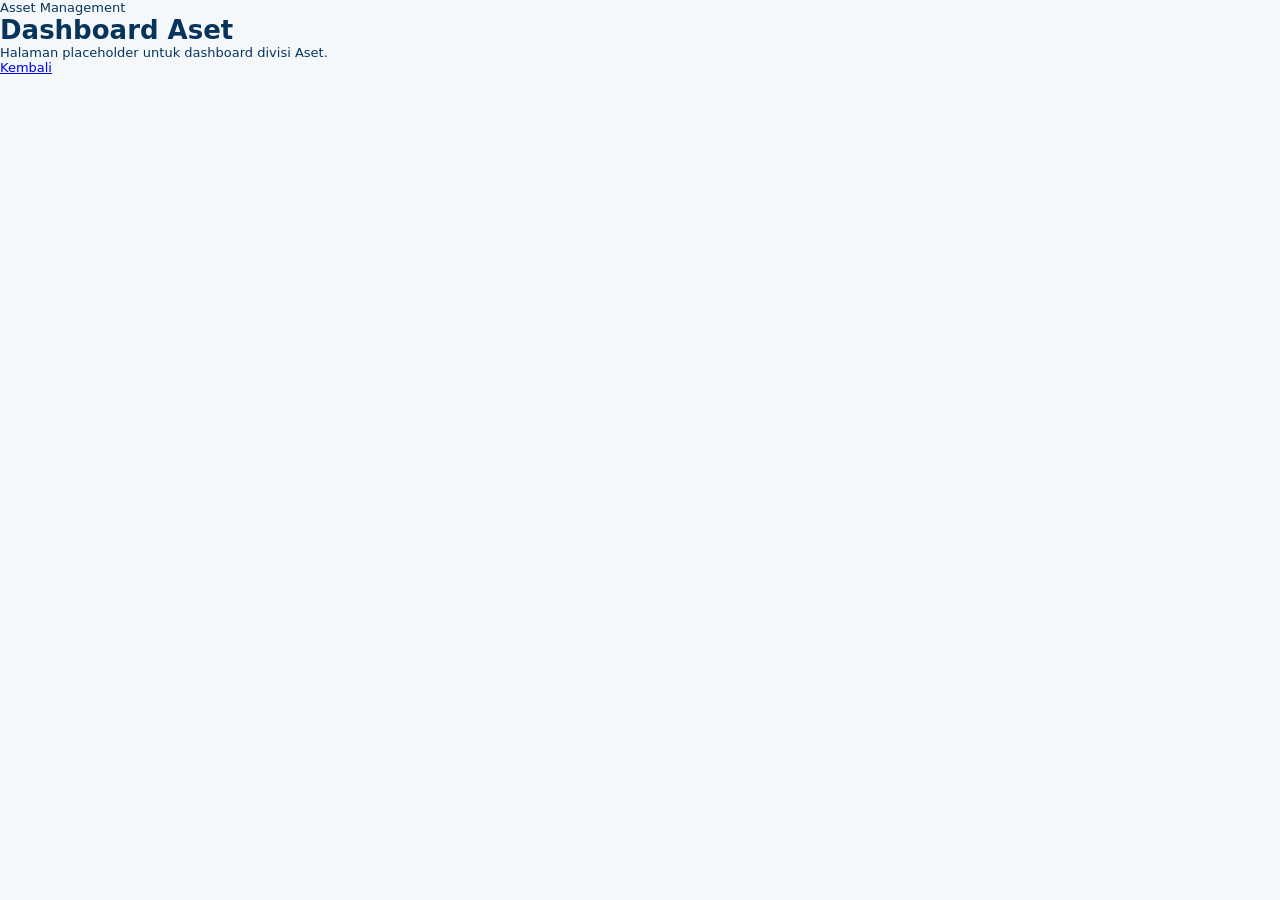
<file: dashboards/aset.html>
<!doctype html>
<html lang="id">
  <head>
    <meta charset="UTF-8" />
    <meta name="viewport" content="width=device-width, initial-scale=1.0" />
    <title>Dashboard Aset</title>
    <link rel="stylesheet" href="../styles.css" />
  </head>
  <body>
    <main class="main-content">
      <p class="eyebrow">Asset Management</p>
      <h1>Dashboard Aset</h1>
      <p class="lead">Halaman placeholder untuk dashboard divisi Aset.</p>
      <p><a class="open-link" href="../index.html">Kembali</a></p>
    </main>
  </body>
</html>
</file>
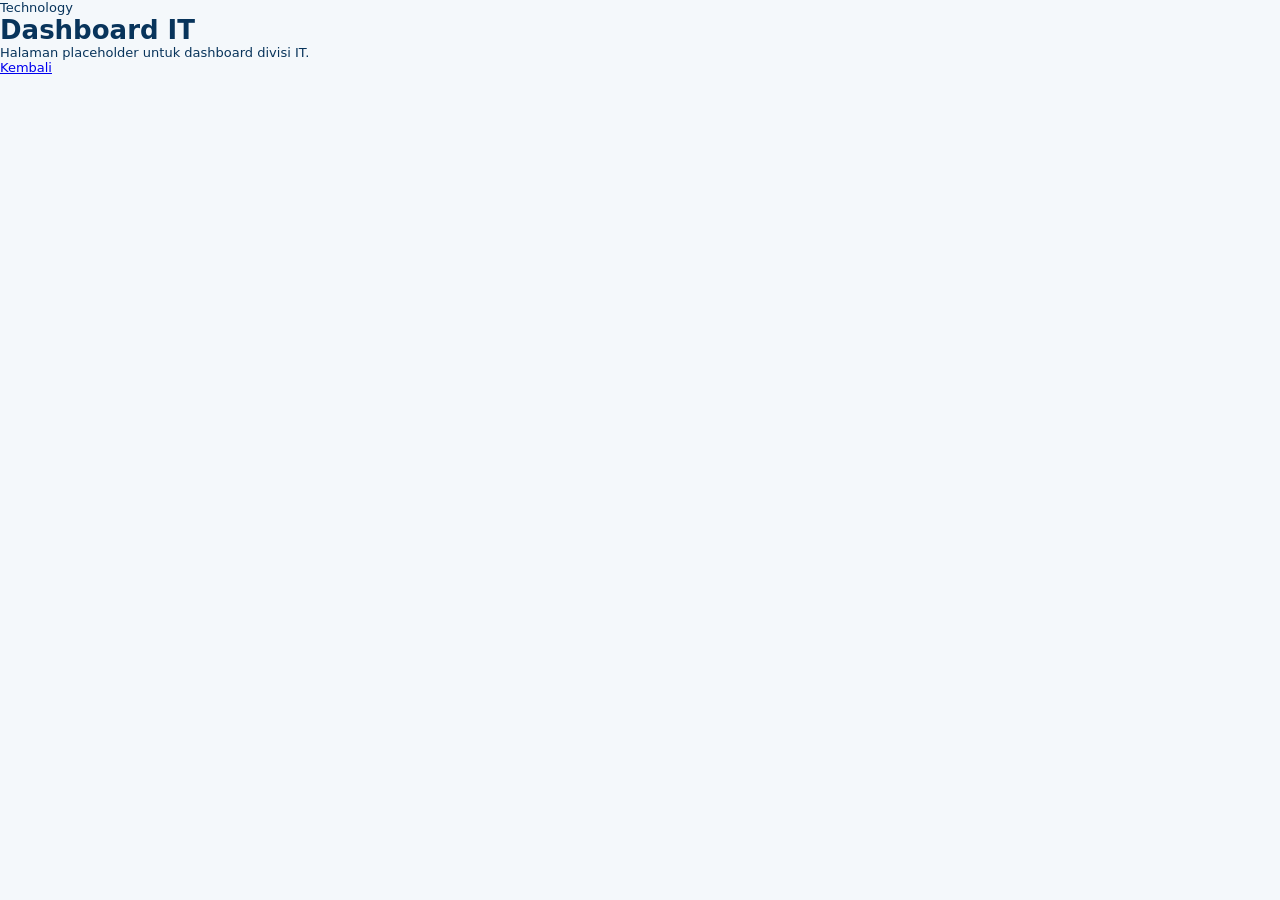
<file: dashboards/it.html>
<!doctype html>
<html lang="id">
  <head>
    <meta charset="UTF-8" />
    <meta name="viewport" content="width=device-width, initial-scale=1.0" />
    <title>Dashboard IT</title>
    <link rel="stylesheet" href="../styles.css" />
  </head>
  <body>
    <main class="main-content">
      <p class="eyebrow">Technology</p>
      <h1>Dashboard IT</h1>
      <p class="lead">Halaman placeholder untuk dashboard divisi IT.</p>
      <p><a class="open-link" href="../index.html">Kembali</a></p>
    </main>
  </body>
</html>
</file>
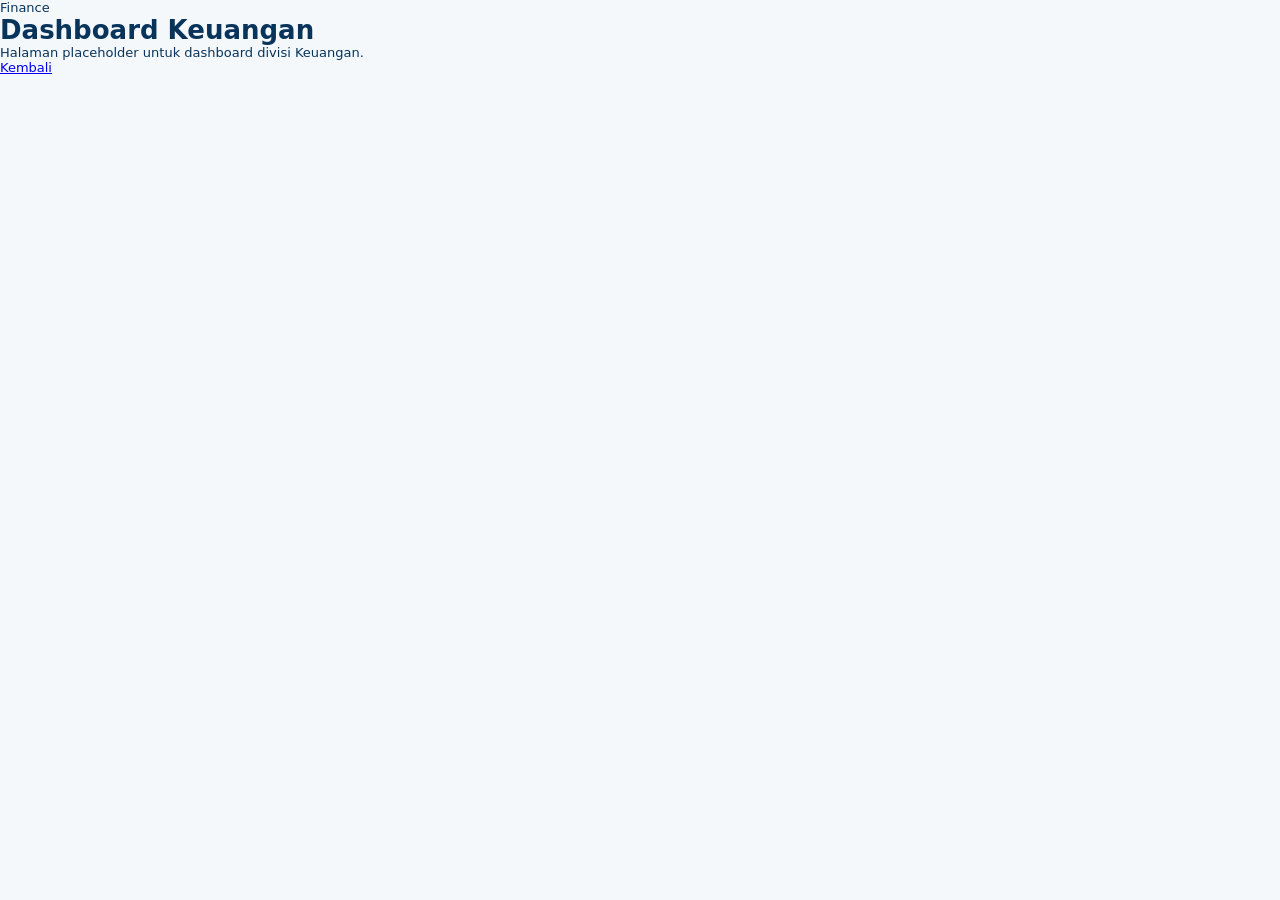
<file: dashboards/keuangan.html>
<!doctype html>
<html lang="id">
  <head>
    <meta charset="UTF-8" />
    <meta name="viewport" content="width=device-width, initial-scale=1.0" />
    <title>Dashboard Keuangan</title>
    <link rel="stylesheet" href="../styles.css" />
  </head>
  <body>
    <main class="main-content">
      <p class="eyebrow">Finance</p>
      <h1>Dashboard Keuangan</h1>
      <p class="lead">Halaman placeholder untuk dashboard divisi Keuangan.</p>
      <p><a class="open-link" href="../index.html">Kembali</a></p>
    </main>
  </body>
</html>
</file>
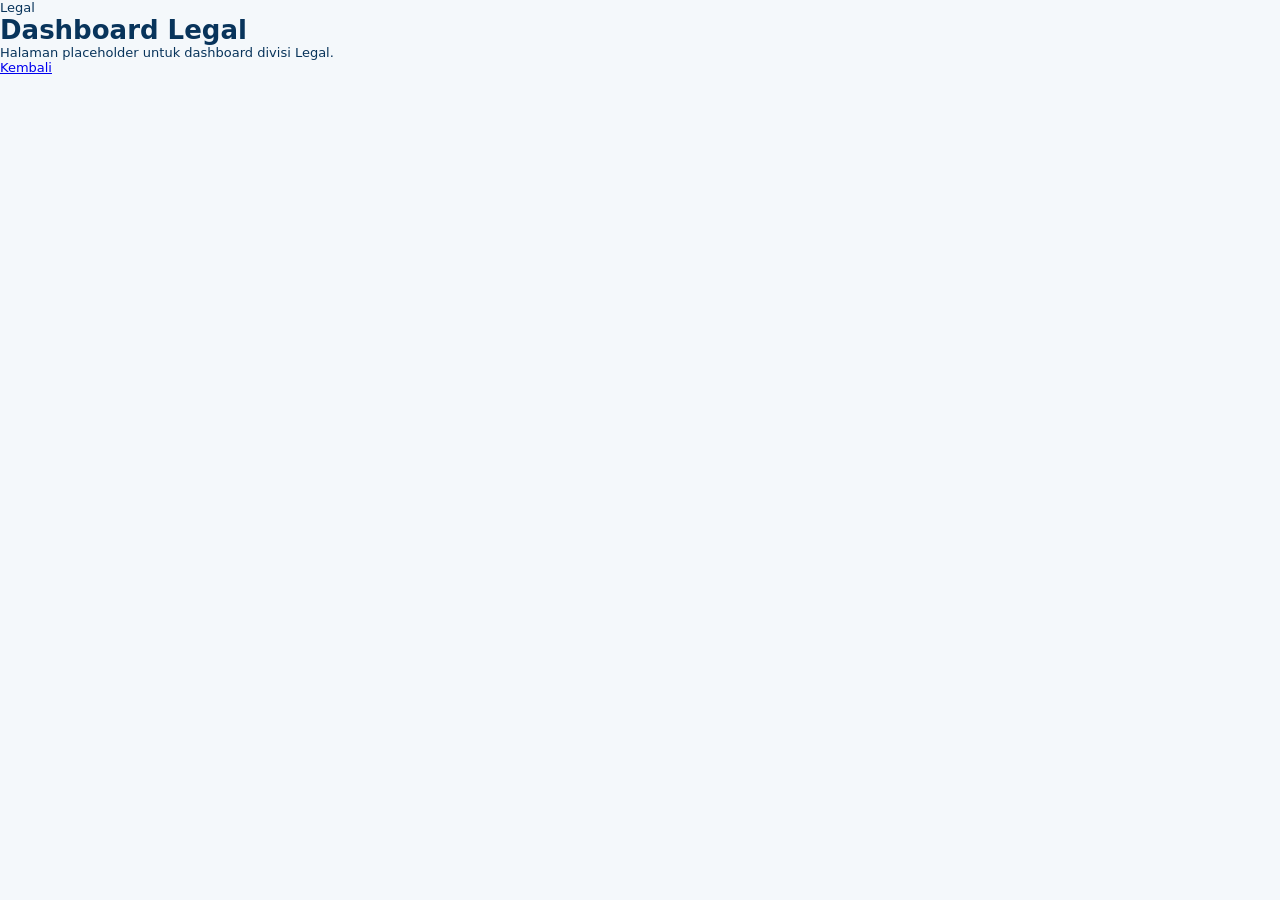
<file: dashboards/legal.html>
<!doctype html>
<html lang="id">
  <head>
    <meta charset="UTF-8" />
    <meta name="viewport" content="width=device-width, initial-scale=1.0" />
    <title>Dashboard Legal</title>
    <link rel="stylesheet" href="../styles.css" />
  </head>
  <body>
    <main class="main-content">
      <p class="eyebrow">Legal</p>
      <h1>Dashboard Legal</h1>
      <p class="lead">Halaman placeholder untuk dashboard divisi Legal.</p>
      <p><a class="open-link" href="../index.html">Kembali</a></p>
    </main>
  </body>
</html>
</file>
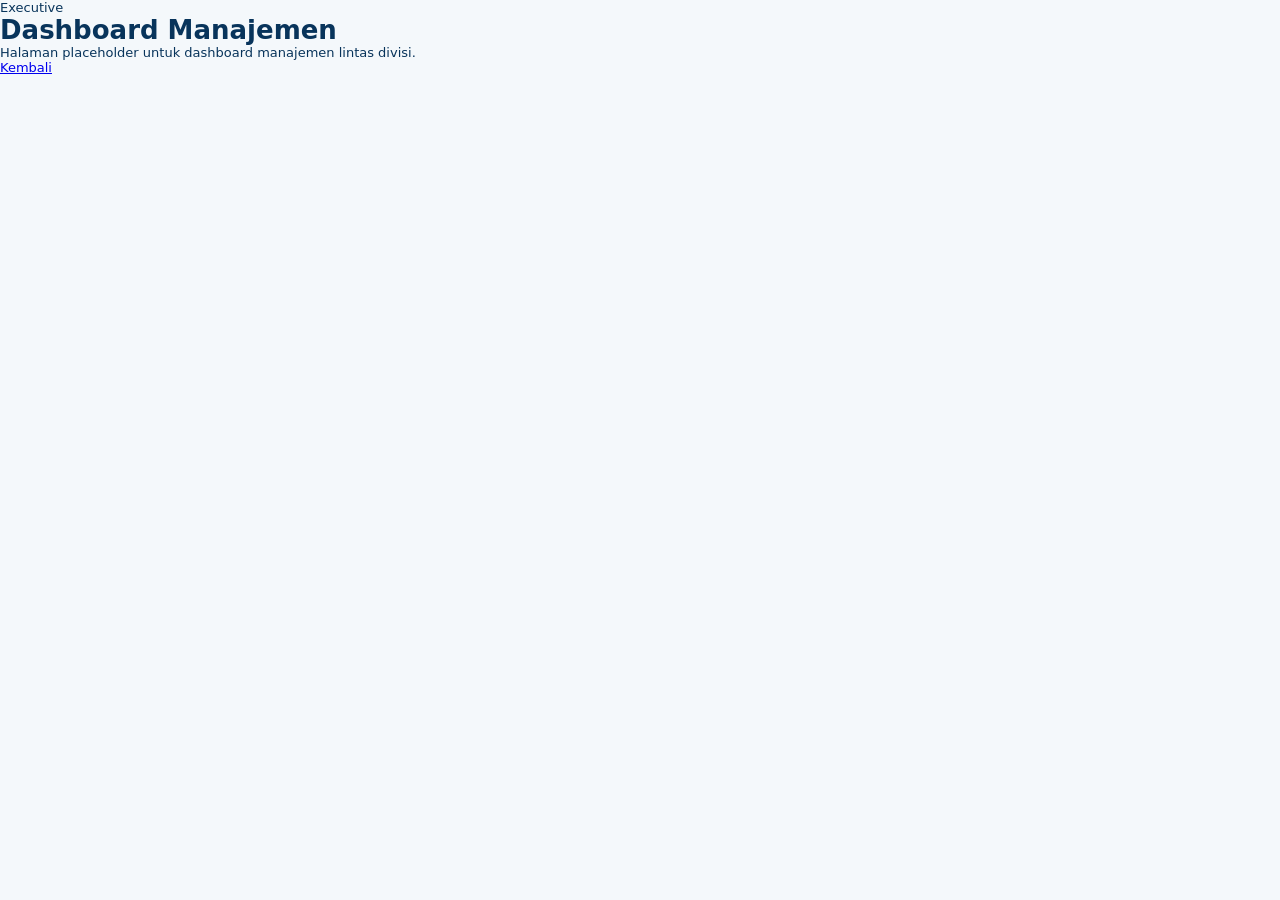
<file: dashboards/manajemen.html>
<!doctype html>
<html lang="id">
  <head>
    <meta charset="UTF-8" />
    <meta name="viewport" content="width=device-width, initial-scale=1.0" />
    <title>Dashboard Manajemen</title>
    <link rel="stylesheet" href="../styles.css" />
  </head>
  <body>
    <main class="main-content">
      <p class="eyebrow">Executive</p>
      <h1>Dashboard Manajemen</h1>
      <p class="lead">Halaman placeholder untuk dashboard manajemen lintas divisi.</p>
      <p><a class="open-link" href="../index.html">Kembali</a></p>
    </main>
  </body>
</html>
</file>
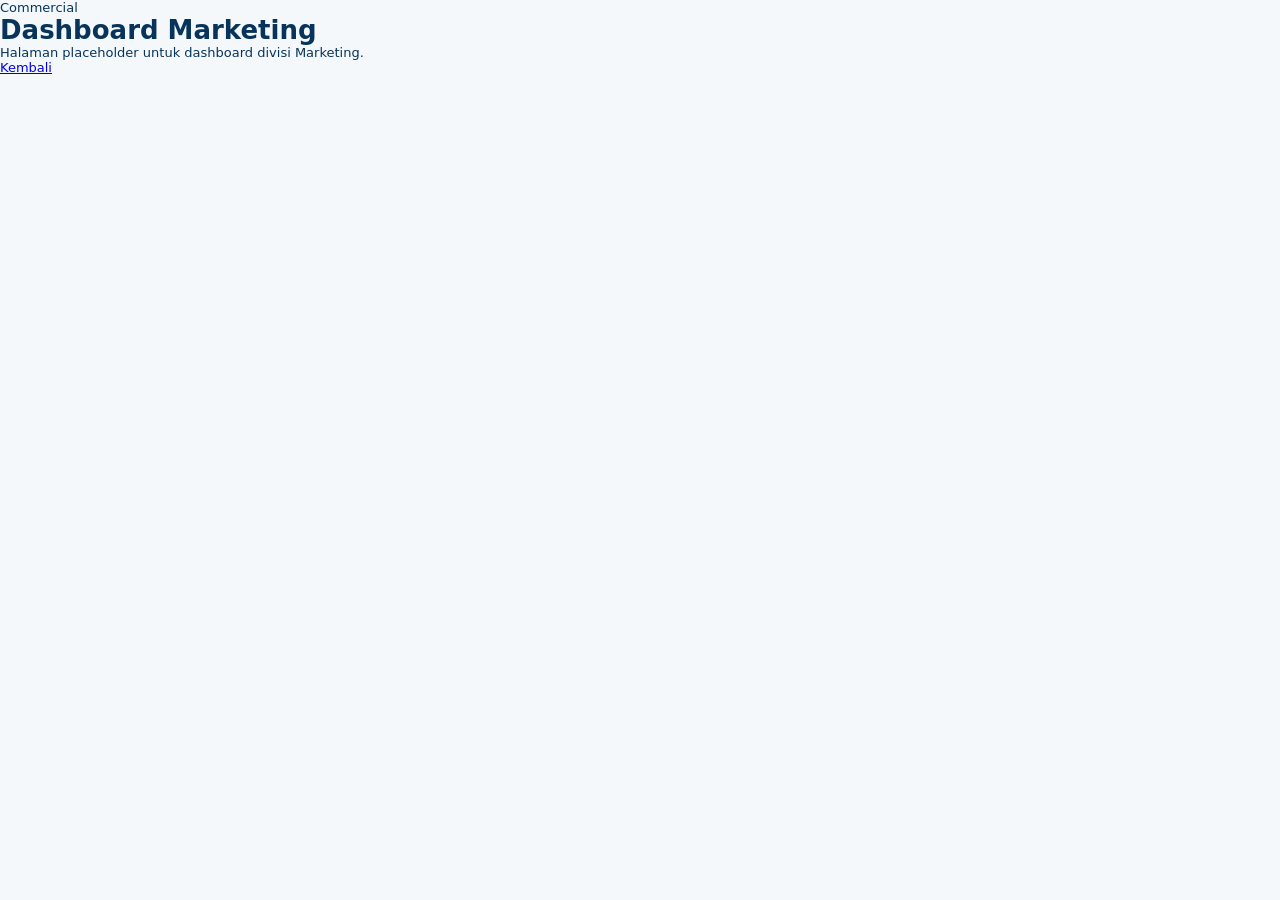
<file: dashboards/marketing.html>
<!doctype html>
<html lang="id">
  <head>
    <meta charset="UTF-8" />
    <meta name="viewport" content="width=device-width, initial-scale=1.0" />
    <title>Dashboard Marketing</title>
    <link rel="stylesheet" href="../styles.css" />
  </head>
  <body>
    <main class="main-content">
      <p class="eyebrow">Commercial</p>
      <h1>Dashboard Marketing</h1>
      <p class="lead">Halaman placeholder untuk dashboard divisi Marketing.</p>
      <p><a class="open-link" href="../index.html">Kembali</a></p>
    </main>
  </body>
</html>
</file>
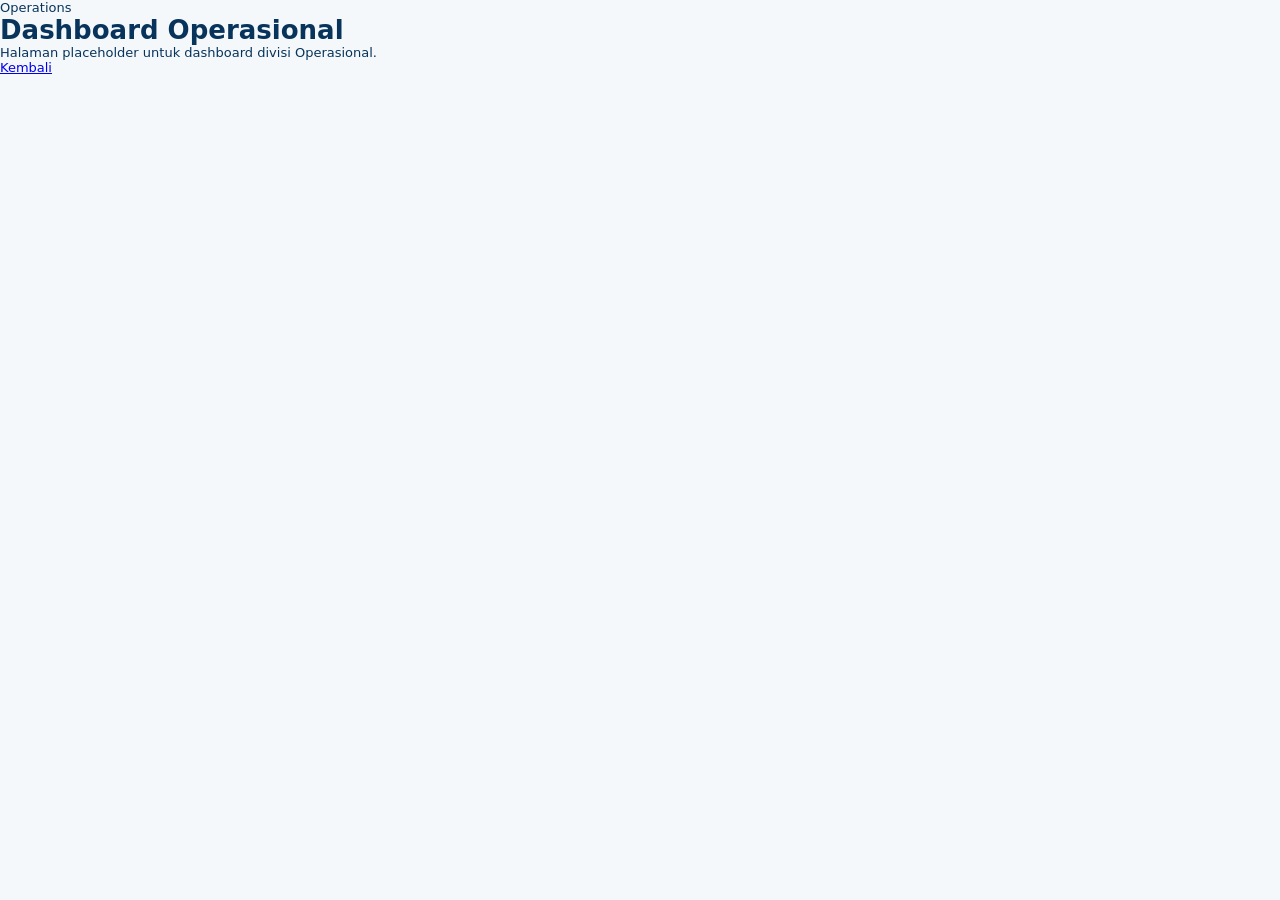
<file: dashboards/operasional.html>
<!doctype html>
<html lang="id">
  <head>
    <meta charset="UTF-8" />
    <meta name="viewport" content="width=device-width, initial-scale=1.0" />
    <title>Dashboard Operasional</title>
    <link rel="stylesheet" href="../styles.css" />
  </head>
  <body>
    <main class="main-content">
      <p class="eyebrow">Operations</p>
      <h1>Dashboard Operasional</h1>
      <p class="lead">Halaman placeholder untuk dashboard divisi Operasional.</p>
      <p><a class="open-link" href="../index.html">Kembali</a></p>
    </main>
  </body>
</html>
</file>
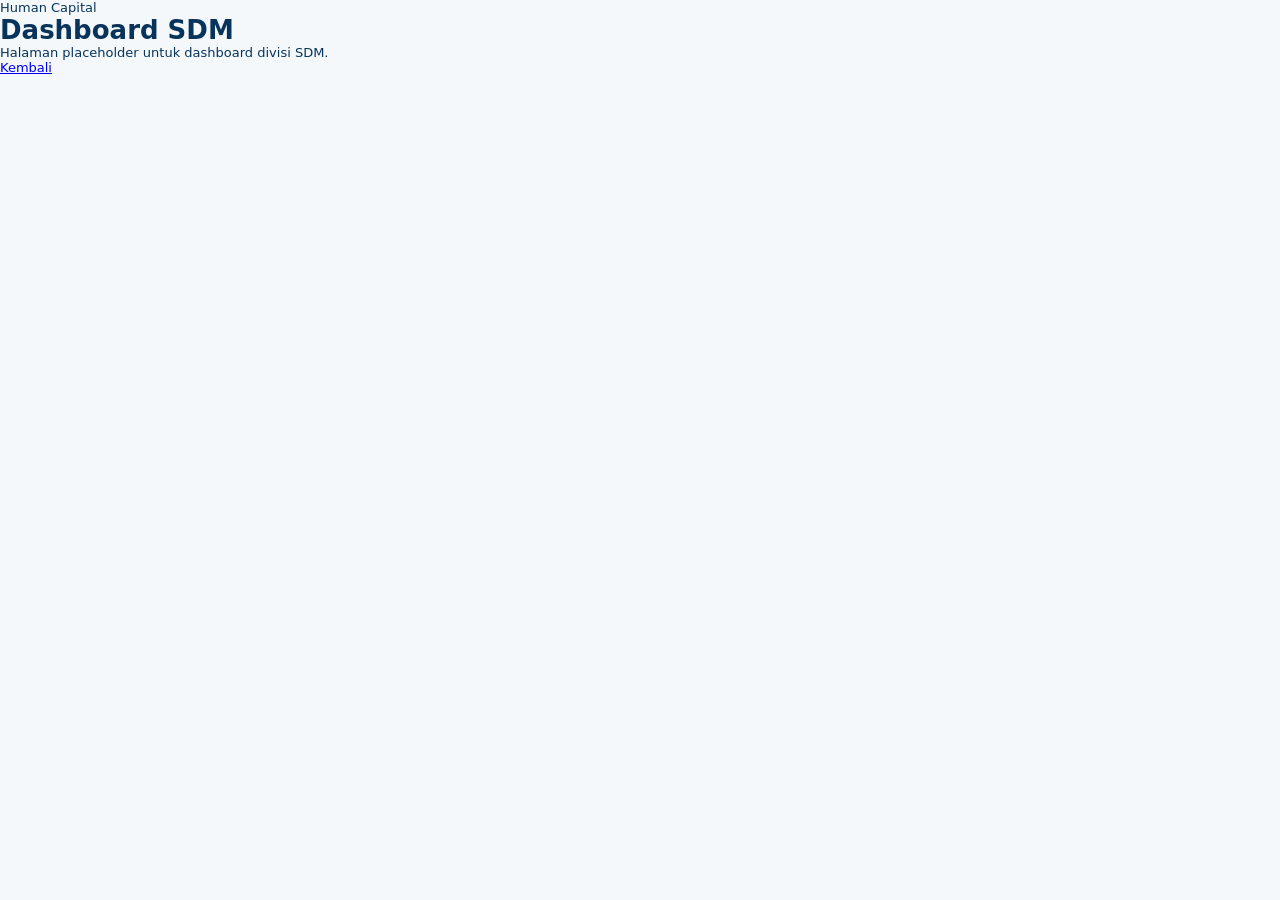
<file: dashboards/sdm.html>
<!doctype html>
<html lang="id">
  <head>
    <meta charset="UTF-8" />
    <meta name="viewport" content="width=device-width, initial-scale=1.0" />
    <title>Dashboard SDM</title>
    <link rel="stylesheet" href="../styles.css" />
  </head>
  <body>
    <main class="main-content">
      <p class="eyebrow">Human Capital</p>
      <h1>Dashboard SDM</h1>
      <p class="lead">Halaman placeholder untuk dashboard divisi SDM.</p>
      <p><a class="open-link" href="../index.html">Kembali</a></p>
    </main>
  </body>
</html>
</file>
<file: styles.css>
﻿:root {
            --bg-main: #EFF8FF;
            --bg-soft: #F7FCFF;
            --surface: #FFFFFF;
            --surface-blue: #F3FAFF;
            --text-primary: #12324A;
            --text-secondary: #4E708A;
            --text-muted: #86A7BE;
            --indigo: #38A9E8;
            --indigo-strong: #1688CF;
            --indigo-soft: #E6F6FF;
            --success: #12B981;
            --success-soft: #EAFBF4;
            --warning: #F59E0B;
            --warning-soft: #FFF7E8;
            --danger: #EF4444;
            --danger-soft: #FEF0F0;
            --border: #CFE8F7;
            --radius-card: 12px;
            --radius-control: 8px;
            --shadow-card: 0 14px 34px rgba(31, 128, 184, 0.10);
            --shadow-hover: 0 20px 44px rgba(31, 128, 184, 0.16);
        }

        [data-theme="dark"] {
            --bg-main: #071C2A;
            --bg-soft: #0D2738;
            --surface: #102C3F;
            --surface-blue: #14364B;
            --text-primary: #F8FAFC;
            --text-secondary: #B4D5E8;
            --text-muted: #7FA8BF;
            --border: rgba(179, 225, 250, 0.14);
            --shadow-card: 0 12px 32px rgba(0, 0, 0, 0.34);
            --shadow-hover: 0 20px 44px rgba(0, 0, 0, 0.44);
        }

        * { box-sizing: border-box; margin: 0; padding: 0; font-family: 'Poppins', system-ui, -apple-system, BlinkMacSystemFont, "Segoe UI", sans-serif; }
        body { background: radial-gradient(circle at top left, rgba(144, 219, 255, 0.32), transparent 32vw), linear-gradient(135deg, #F8FCFF 0%, var(--bg-main) 48%, #E7F6FF 100%); color: var(--text-primary); height: 100vh; overflow: hidden; display: flex; font-size: 13px; }

        ::-webkit-scrollbar { width: 6px; height: 6px; }
        ::-webkit-scrollbar-track { background: transparent; }
        ::-webkit-scrollbar-thumb { background: rgba(56, 169, 232, 0.2); border-radius: 10px; }

        .app-container { display: flex; width: 100vw; height: 100vh; overflow: hidden; transition: all 0.3s ease; }

        /* SIDEBAR */
        .sidebar {
            width: 250px; background-color: var(--surface); color: var(--text-secondary);
            display: flex; flex-direction: column; justify-content: space-between; height: 100vh;
            transition: all 0.4s cubic-bezier(0.4, 0, 0.2, 1); position: relative; z-index: 100;
            border-right: 1px solid var(--border); box-shadow: 4px 0 24px rgba(0, 0, 0, 0.03); flex-shrink: 0;
        }
        .sidebar.collapsed { width: 78px; }
        
        .sidebar-header { 
            padding: 16px; display: flex; align-items: center; justify-content: space-between; 
            border-bottom: 1px solid var(--border); height: 72px; position: relative; 
        }
        .sidebar.collapsed .sidebar-header {
            flex-direction: column; height: auto; padding: 16px 8px; gap: 12px; justify-content: center;
        }
        .sidebar-brand { display: flex; align-items: center; gap: 12px; min-width: 0; }
        .brand-logo {
            width: 38px; height: 38px; background: var(--indigo); border-radius: 14px;
            display: flex; align-items: center; justify-content: center; color: #FFF; font-weight: 700; font-size: 16px; flex-shrink: 0;
            box-shadow: 0 8px 20px rgba(56, 169, 232, 0.3);
        }
        .brand-text { display: flex; flex-direction: column; }
        .brand-text h1 { font-size: 14px; font-weight: 700; color: var(--text-primary); line-height: 1.2; }
        .brand-text span { font-size: 9px; color: var(--text-muted); text-transform: uppercase; letter-spacing: 1px; }

        .sidebar.collapsed .brand-text, .sidebar.collapsed .nav-text, .sidebar.collapsed .user-info, .sidebar.collapsed .sidebar-section-title { display: none !important; }

        .sidebar-toggle-fixed {
            background: var(--bg-main); border: 1px solid var(--border); color: var(--text-secondary); cursor: pointer;
            width: 28px; height: 28px; border-radius: 8px; display: flex; align-items: center; justify-content: center; flex-shrink: 0;
            transition: all 0.2s ease;
        }
        .sidebar-toggle-fixed:hover { background: var(--indigo-soft); color: var(--indigo); border-color: var(--indigo); }
        .sidebar.collapsed .sidebar-toggle-fixed { margin-top: 4px; }

        .sidebar-body { flex: 1; overflow-y: auto; overflow-x: hidden; padding: 16px 12px; }
        .sidebar-section-title { font-size: 9px; text-transform: uppercase; letter-spacing: 1.2px; color: var(--text-muted); margin: 16px 8px 8px 8px; font-weight: 600; }
        .nav-list { list-style: none; display: flex; flex-direction: column; gap: 6px; }

        .nav-link {
            display: flex; align-items: center; gap: 12px; padding: 10px 14px; border-radius: 14px;
            color: var(--text-secondary); text-decoration: none; font-weight: 500; font-size: 12px; white-space: nowrap;
            position: relative; transition: all 0.25s cubic-bezier(0.4, 0, 0.2, 1);
        }
        .nav-link:hover { background: var(--indigo-soft); color: var(--indigo); transform: translateX(4px); }
        .nav-link:hover i { color: var(--indigo); }
        .nav-link.active {
            background: var(--indigo) !important; color: #FFFFFF !important; font-weight: 600;
            box-shadow: 0 8px 20px rgba(56, 169, 232, 0.35); transform: translateX(2px);
        }
        .nav-link.active i { color: #FFFFFF !important; }
        .nav-link i { width: 18px; height: 18px; flex-shrink: 0; transition: color 0.2s ease; }

        .sidebar-footer { padding: 14px; border-top: 1px solid var(--border); background: var(--bg-main); }
        .user-mini { display: flex; align-items: center; gap: 10px; }
.user-avatar {
            width: 34px; height: 34px; border-radius: 50%; background: var(--indigo); color: #FFF; font-weight: 700;
            display: flex; align-items: center; justify-content: center; font-size: 11px; flex-shrink: 0; box-shadow: 0 4px 12px rgba(56, 169, 232, 0.3);
        }
.user-avatar-button {
            border: 0;
            cursor: pointer;
            transition: transform 0.18s ease, box-shadow 0.18s ease;
        }
.user-avatar-button:hover {
            transform: translateY(-1px);
            box-shadow: 0 8px 18px rgba(56, 169, 232, 0.28);
        }
        .user-info h4 { font-size: 11px; font-weight: 600; color: var(--text-primary); line-height: 1.2; }
        .user-info p { font-size: 9px; color: var(--text-muted); }

        /* MAIN WRAPPER */
        .main-wrapper { flex: 1; display: flex; flex-direction: column; height: 100vh; overflow: hidden; background-color: var(--bg-main); transition: all 0.3s ease; }

        /* TOPBAR */
        .topbar {
            height: 70px; background-color: var(--surface); border-bottom: 1px solid var(--border);
            display: flex; align-items: center; justify-content: space-between; padding: 0 28px; flex-shrink: 0;
            box-shadow: var(--shadow-card); z-index: 50; gap: 16px; transition: all 0.4s cubic-bezier(0.4, 0, 0.2, 1);
        }
        .topbar-left { display: flex; align-items: center; gap: 20px; flex-shrink: 0; }
        .breadcrumb { display: flex; align-items: center; gap: 8px; font-size: 12px; color: var(--text-secondary); font-weight: 500; }
        .breadcrumb span.current { color: var(--text-primary); font-weight: 600; }

        .topbar-switcher { display: flex; background: var(--bg-main); padding: 4px; border-radius: 12px; gap: 4px; border: 1px solid var(--border); }
        .switcher-btn {
            background: transparent; border: none; padding: 6px 12px; font-size: 11px; font-weight: 600;
            color: var(--text-secondary); border-radius: 10px; cursor: pointer; transition: all 0.2s ease; white-space: nowrap;
        }
        .switcher-btn.active { background: var(--surface); color: var(--indigo); box-shadow: 0 4px 12px rgba(0,0,0,0.06); }

        .topbar-right { display: flex; align-items: center; gap: 14px; flex-shrink: 0; }
        .system-status-badge {
            display: flex; align-items: center; gap: 6px; background: var(--success-soft); color: var(--success);
            padding: 6px 12px; border-radius: 20px; font-size: 11px; font-weight: 600; border: 1px solid rgba(16, 185, 129, 0.2);
        }
        .pulse-dot { width: 6px; height: 6px; background-color: var(--success); border-radius: 50%; animation: pulse-green 2s infinite; }
        @keyframes pulse-green {
            0% { transform: scale(0.95); box-shadow: 0 0 0 0 rgba(16, 185, 129, 0.7); }
            70% { transform: scale(1); box-shadow: 0 0 0 6px rgba(16, 185, 129, 0); }
            100% { transform: scale(0.95); box-shadow: 0 0 0 0 rgba(16, 185, 129, 0); }
        }

        .icon-btn {
            background: var(--bg-main); border: 1px solid var(--border); width: 38px; height: 38px;
            border-radius: 12px; display: flex; align-items: center; justify-content: center; color: var(--text-primary); cursor: pointer; position: relative;
        }
        .icon-btn:hover { border-color: var(--indigo); color: var(--indigo); }
        .notification-badge {
            position: absolute; top: -4px; right: -4px; background: var(--danger); color: #FFF;
            font-size: 9px; font-weight: 700; width: 16px; height: 16px; border-radius: 50%;
            display: flex; align-items: center; justify-content: center; border: 2px solid var(--surface);
        }

        .dropdown-menu {
            position: absolute; top: 48px; right: 0; width: 300px; background: var(--surface);
            border: 1px solid var(--border); border-radius: 20px; box-shadow: 0 20px 40px rgba(15, 23, 42, 0.15);
            display: none; flex-direction: column; z-index: 1000; overflow: hidden;
        }
        .dropdown-menu.show { display: flex; }
        .dropdown-header { padding: 12px 16px; border-bottom: 1px solid var(--border); display: flex; align-items: center; justify-content: space-between; font-weight: 600; font-size: 11px; }
        .dropdown-body { max-height: 240px; overflow-y: auto; padding: 6px; }
        .notification-item { padding: 10px 12px; border-radius: 12px; display: flex; flex-direction: column; gap: 2px; cursor: pointer; }
        .notification-item:hover { background: var(--bg-main); }
        .notification-item h5 { font-size: 11px; font-weight: 600; color: var(--text-primary); }
        .notification-item span { font-size: 9px; color: var(--text-muted); }

        /* CONTENT AREA */
        .content-area { flex: 1; overflow-y: auto; padding: 24px; display: flex; flex-direction: column; gap: 24px; }
        .view-panel { display: none; flex-direction: column; gap: 20px; animation: fadeInView 0.3s ease; }
        .view-panel.active { display: flex; }
        @keyframes fadeInView { from { opacity: 0; transform: translateY(6px); } to { opacity: 1; transform: translateY(0); } }

        .page-header { display: flex; align-items: center; justify-content: space-between; flex-wrap: wrap; gap: 12px; }
        .page-title h2 { font-size: 20px; font-weight: 700; color: var(--text-primary); letter-spacing: -0.4px; }
        .page-title p { font-size: 12px; color: var(--text-secondary); margin-top: 2px; }
        .page-actions { display: flex; align-items: center; gap: 10px; }

        .btn {
            background: var(--indigo); color: #FFF; border: none; padding: 8px 16px;
            border-radius: 14px; font-weight: 600; font-size: 11px; cursor: pointer;
            display: inline-flex; align-items: center; gap: 8px; box-shadow: 0 4px 14px rgba(56, 169, 232, 0.3); transition: all 0.2s ease;
        }
        .btn:hover { filter: brightness(1.08); transform: translateY(-1px); box-shadow: 0 6px 20px rgba(56, 169, 232, 0.4); }
        .btn-secondary { background: var(--surface); color: var(--text-primary); border: 1px solid var(--border); box-shadow: var(--shadow-card); }
        .btn-secondary:hover { border-color: var(--indigo); color: var(--indigo); background: var(--bg-main); }
        .btn-sm { padding: 5px 10px; font-size: 10px; border-radius: 10px; }

        /* CARD ARCHITECTURE */
        .futuristic-card {
            position: relative;
            overflow: hidden;
            background: var(--surface);
            border: 1px solid var(--border);
            border-radius: var(--radius-card);
            padding: 20px;
            box-shadow: var(--shadow-card);
            transition: transform 180ms ease, box-shadow 180ms ease, border-color 180ms ease;
            display: flex;
            flex-direction: column;
            justify-content: space-between;
            height: 100%;
        }
        .futuristic-card:hover {
            transform: translateY(-2px);
            border-color: #B9DDF2;
            box-shadow: 0 14px 30px rgba(15, 23, 42, 0.07);
        }

        .dashboard-grid-main { display: grid; grid-template-columns: repeat(3, minmax(0, 1fr)); gap: 16px; }
        @media(max-width: 1024px) { .dashboard-grid-main { grid-template-columns: 1fr; } }

        .card-header { display: flex; align-items: center; justify-content: space-between; margin-bottom: 8px; }
        .card-title { font-size: 13px; font-weight: 700; color: var(--text-primary); }

        /* 1. Hero KPI */
        .card-kpi-hero {
            background: var(--indigo);
            color: #FFFFFF;
            border: none;
            box-shadow: 0 14px 30px rgba(56, 169, 232, 0.25);
        }
        .card-kpi-hero .kpi-label { color: rgba(255, 255, 255, 0.75); }
        .card-kpi-hero .kpi-value { color: #FFFFFF; }
        .card-kpi-hero .kpi-footer-text { color: rgba(255, 255, 255, 0.75); }
        .card-kpi-hero .kpi-icon-box { background: rgba(255, 255, 255, 0.15); color: #FFFFFF; }
        .card-kpi-hero .trend-badge-hero { background: rgba(16, 185, 129, 0.2); color: #6EE7B7; }

        /* Standard KPI */
        .card-kpi { min-height: 185px; }
        .kpi-top { display: flex; align-items: center; justify-content: space-between; }
        .kpi-label { font-size: 11px; font-weight: 700; letter-spacing: .04em; text-transform: uppercase; color: var(--text-secondary); }
        .kpi-icon-box { width: 36px; height: 36px; display: grid; place-items: center; border-radius: 12px; background: var(--bg-main); color: var(--text-primary); border: 1px solid var(--border); }
        .kpi-value { margin-top: 12px; font-size: 26px; line-height: 1.1; font-weight: 800; letter-spacing: -0.03em; color: var(--text-primary); }
        .kpi-footer { display: flex; align-items: center; justify-content: space-between; margin-top: 10px; font-size: 11px; color: var(--text-secondary); }
        .trend-positive { display: inline-flex; align-items: center; gap: 3px; padding: 3px 8px; border-radius: 999px; background: var(--success-soft); color: var(--success); font-weight: 700; font-size: 10px; }
        .trend-negative { display: inline-flex; align-items: center; gap: 3px; padding: 3px 8px; border-radius: 999px; background: var(--danger-soft); color: var(--danger); font-weight: 700; font-size: 10px; }

        /* 2. Circular Stats */
        .card-circular-stats { min-height: 185px; }
        .circular-progress-wrap { position: relative; width: 110px; height: 110px; margin: 4px auto; display: grid; place-items: center; }
        .circular-center-text { position: absolute; text-align: center; }
        .circular-center-val { font-size: 17px; font-weight: 800; color: var(--text-primary); letter-spacing: -0.03em; }
        .circular-center-sub { font-size: 8px; color: var(--text-secondary); text-transform: uppercase; font-weight: 600; }

        /* 3. Bar Chart */
        .card-bar-chart { min-height: 386px; }
        .bar-chart-container { display: flex; align-items: flex-end; justify-content: space-between; height: 220px; margin-top: 15px; padding-top: 10px; border-bottom: 1px solid var(--border); }
        .bar-group { display: flex; flex-direction: column; align-items: center; gap: 4px; flex: 1; height: 100%; justify-content: flex-end; }
        .bar-track { width: 14px; border-radius: 7px; background: var(--bg-main); transition: height 0.4s ease; position: relative; }
        .bar-fill-secondary { background: #B9DDF2; }
        .bar-fill-primary { background: var(--indigo); }
        .bar-label { font-size: 10px; color: var(--text-muted); font-weight: 600; margin-top: 8px; }

        /* 4. Customer Growth */
        .card-growth { min-height: 185px; }
        .country-row { display: flex; align-items: center; justify-content: space-between; margin-top: 8px; font-size: 11px; }
        .country-name { display: flex; align-items: center; gap: 8px; font-weight: 600; color: var(--text-primary); }
        .country-bar-track { width: 80px; height: 6px; background: var(--bg-main); border-radius: 999px; overflow: hidden; }
        .country-bar-fill { height: 100%; background: var(--indigo); border-radius: inherit; }

        /* Badge Indikator Divisi */
        .card-division-badge {
            display: inline-flex; align-items: center; padding: 3px 8px; border-radius: 999px;
            font-size: 9px; line-height: 1; font-weight: 800; letter-spacing: .04em;
            background: rgba(56, 169, 232, 0.1); color: var(--indigo);
        }
        .card-kpi-hero .card-division-badge {
            background: rgba(255, 255, 255, 0.2); color: #FFFFFF;
        }

        /* FULLSCREEN PREVIEW MODE */
        body.immersive-preview .sidebar { width: 0 !important; min-width: 0 !important; padding: 0 !important; overflow: hidden; border: none; opacity: 0; pointer-events: none; transform: translateX(-100%); }
        body.immersive-preview .topbar { height: 0 !important; min-height: 0 !important; padding: 0 !important; overflow: hidden; border: none; opacity: 0; pointer-events: none; transform: translateY(-100%); }
        body.immersive-preview .widget-picker-panel { opacity: 0 !important; visibility: hidden !important; width: 0 !important; min-width: 0 !important; padding: 0 !important; margin: 0 !important; border: none !important; pointer-events: none; overflow: hidden; }
        body.immersive-preview .workspace-layout { display: flex !important; justify-content: center; }
        body.immersive-preview .canvas-area-wrapper { border: none; background: transparent; box-shadow: none; padding: 0; width: 100%; max-width: 1300px; margin: 0 auto; }
        body.immersive-preview .canvas-grid { border: none; background: transparent; padding: 20px; min-height: 85vh; }
        body.immersive-preview .ghost-grid-overlay { display: none !important; }
        body.immersive-preview .workspace-toolbar { display: none !important; }
        body.immersive-preview .page-header { display: none !important; }
        body.immersive-preview .content-area { padding: 40px; }
        body.immersive-preview .canvas-widget-card { cursor: default !important; border: 1px solid var(--border); box-shadow: var(--shadow-card); }
        body.immersive-preview .canvas-widget-card .drag-handle,
        body.immersive-preview .canvas-widget-card .widget-action-btn { display: none !important; }

        .immersive-exit-bar {
            position: fixed; top: 20px; right: 24px; z-index: 99999;
            background: rgba(15, 23, 42, 0.9); backdrop-filter: blur(8px); color: #FFF;
            padding: 8px 16px; border-radius: 30px; font-weight: 600; font-size: 12px;
            box-shadow: 0 10px 25px rgba(0,0,0,0.25); cursor: pointer; display: none; align-items: center; gap: 8px;
            border: 1px solid rgba(255,255,255,0.15); transition: all 0.2s ease;
        }
        .immersive-exit-bar:hover { background: #12324A; transform: translateY(-2px); }
        body.immersive-preview .immersive-exit-bar { display: inline-flex !important; }

        /* WORKSPACE BUILDER */
        .workspace-layout { display: grid; grid-template-columns: 1fr 340px; gap: 20px; align-items: start; transition: all 0.4s cubic-bezier(0.4, 0, 0.2, 1); }
        @media(max-width: 1024px) { .workspace-layout { grid-template-columns: 1fr; } }

        .widget-picker-panel {
            background: var(--surface); border: 1px solid var(--border); border-radius: 20px;
            padding: 16px; box-shadow: var(--shadow-card); display: flex; flex-direction: column; gap: 12px;
            position: sticky; top: 20px; max-height: calc(100vh - 120px); overflow-y: auto;
            transition: all 0.4s cubic-bezier(0.4, 0, 0.2, 1);
        }

        .tree-root { list-style: none; display: flex; flex-direction: column; gap: 8px; }
        .tree-division-item { border: 1px solid var(--border); border-radius: 12px; overflow: hidden; background: var(--surface); }
        .tree-division-header {
            padding: 10px 12px; background: var(--bg-main); font-size: 11px; font-weight: 700;
            display: flex; align-items: center; justify-content: space-between; cursor: pointer; color: var(--text-primary);
        }
        .tree-division-header i { transition: transform 0.2s; }
        .tree-division-item.open .tree-division-header i { transform: rotate(90deg); }
        .tree-division-body { display: none; padding: 8px; flex-direction: column; gap: 6px; border-top: 1px solid var(--border); max-height: 250px; overflow-y: auto; }
        .tree-division-item.open .tree-division-body { display: flex; }

        .tree-app-item { border: 1px dashed var(--border); border-radius: 10px; padding: 8px; background: var(--bg-main); }
        .tree-app-title { font-size: 10px; font-weight: 600; color: var(--indigo); margin-bottom: 6px; display: flex; align-items: center; gap: 6px; }
        .tree-cards-list { list-style: none; display: flex; flex-direction: column; gap: 6px; }
        .tree-card-node {
            display: flex; align-items: center; justify-content: space-between; padding: 6px 10px;
            background: var(--surface); border-radius: 10px; font-size: 11px; font-weight: 500;
            color: var(--text-primary); cursor: grab; border: 1px solid var(--border); transition: all 0.15s ease;
        }
        .tree-card-node:active { cursor: grabbing; }
        .tree-card-node:hover { border-color: var(--indigo); background: var(--bg-main); }

        .drag-handle { display: flex; flex-direction: column; gap: 2px; padding: 2px; cursor: grab; color: var(--text-muted); }
        .drag-handle span { width: 3px; height: 3px; background-color: currentColor; border-radius: 50%; display: block; }
        .dot-row { display: flex; gap: 2px; }

        /* DIVISION DIRECTORY */
        .divisions-grid { display: grid; grid-template-columns: repeat(3, minmax(0, 1fr)); gap: 18px; align-items: stretch; }
        .division-card {
            background: var(--surface); border: 1px solid var(--border); border-radius: 20px; padding: 18px;
            box-shadow: var(--shadow-card); display: flex; flex-direction: column; gap: 14px; min-width: 0; cursor: pointer;
            transition: transform .2s ease, box-shadow .2s ease, border-color .2s ease;
        }
        .division-card:hover { transform: translateY(-3px); box-shadow: 0 20px 40px rgba(15, 23, 42, 0.15); border-color: rgba(99,91,255,.25); }
        .division-top, .division-footer { display: flex; align-items: center; justify-content: space-between; gap: 10px; }
        .division-code-tag { display: inline-flex; align-items: center; padding: 5px 9px; border-radius: 10px; font-size: 10px; font-weight: 700; letter-spacing: .04em; }
        .division-name h4 { font-size: 14px; line-height: 1.35; color: var(--text-primary); margin-bottom: 4px; }
        .division-name p { font-size: 11px; color: var(--text-secondary); }
        .division-footer { margin-top: auto; padding-top: 12px; border-top: 1px solid var(--border); font-size: 10px; color: var(--text-secondary); font-weight: 600; }

        .canvas-area-wrapper { background: var(--surface); border: 1px solid var(--border); border-radius: 20px; padding: 20px; box-shadow: var(--shadow-card); display: flex; flex-direction: column; gap: 16px; transition: all 0.4s ease; }
        .workspace-toolbar { display: flex; align-items: center; justify-content: flex-end; padding-bottom: 12px; border-bottom: 1px solid var(--border); }

        /* WORKSPACE CANVAS - AUTO EXPANDING GRID */
        .canvas-grid {
            display: grid; 
            grid-template-columns: repeat(3, minmax(0, 1fr)); 
            grid-auto-rows: 96px; 
            grid-auto-flow: dense;
            gap: 16px;
            height: auto; 
            min-height: 500px;
            border: 1px solid var(--border); 
            border-radius: 20px; 
            padding: 16px;
            background: var(--bg-main); 
            position: relative; 
        }

        .ghost-grid-overlay {
            position: absolute; 
            top: 16px; left: 16px; right: 16px; bottom: 16px;
            display: grid; 
            grid-template-columns: repeat(3, minmax(0, 1fr)); 
            grid-auto-rows: 96px;
            gap: 16px;
            pointer-events: none; z-index: 20; opacity: 0; transition: opacity .15s ease;
        }

        .ghost-grid-overlay.show { opacity: 1; }
        .ghost-grid-cell {
            height: 96px; border: 1px dashed rgba(99,91,255,.25); border-radius: 16px;
            background: rgba(99,91,255,.03); transition: background .12s ease, border-color .12s ease, box-shadow .12s ease;
        }
        .ghost-grid-cell.valid { background: rgba(16,185,129,.15); border-color: rgba(16,185,129,.50); box-shadow: inset 0 0 0 1px rgba(16,185,129,.20); }
        .ghost-grid-cell.invalid { background: rgba(239,68,68,.15); border-color: rgba(239,68,68,.48); }

        .drag-ghost-preview {
            position: fixed; pointer-events: none; z-index: 99999; opacity: 0.95; padding: 12px 16px; border-radius: 14px;
            font-size: 11px; font-weight: 600; box-shadow: 0 15px 35px rgba(0,0,0,0.25); display: flex; flex-direction: column; gap: 4px; max-width: 250px; backdrop-filter: blur(12px);
        }
        .drag-ghost-preview.neutral { background: rgba(99,91,255,.90); color: #FFF; border: 1px solid #1688CF; }
        .drag-ghost-preview.valid { background: rgba(16,185,129,.90); color: #FFF; border: 1px solid #059669; }
        .drag-ghost-preview.invalid { background: rgba(239,68,68,.90); color: #FFF; border: 1px solid #DC2626; }
        .canvas-widget-card.dragging { opacity: .35; transform: scale(.98); }
        .canvas-widget-card { min-width: 0; min-height: 0; height: 100%; }

        @media(max-width: 1100px) { .divisions-grid { grid-template-columns: repeat(2, minmax(0, 1fr)); } }
        @media(max-width: 700px) { .divisions-grid { grid-template-columns: 1fr; } }

        /* SAVED LAYOUTS */
        .layouts-grid { display: grid; grid-template-columns: repeat(3, minmax(0, 1fr)); gap: 20px; }
        @media(max-width: 1200px) { .layouts-grid { grid-template-columns: repeat(2, minmax(0, 1fr)); } }
        @media(max-width: 768px) { .layouts-grid { grid-template-columns: 1fr; } }

        .layout-blueprint-card { background: var(--surface); border: 1px solid var(--border); border-radius: 20px; padding: 20px; box-shadow: var(--shadow-card); display: flex; flex-direction: column; gap: 14px; }
        .minimap-preview { background: var(--bg-main); border: 1px solid var(--border); border-radius: 14px; height: 96px; padding: 14px; display: flex; align-items: flex-end; justify-content: center; gap: 12px; overflow: hidden; }

        /* MODAL & TOAST */
        .modal-backdrop { position: fixed; top: 0; left: 0; width: 100vw; height: 100vh; background: rgba(15, 23, 42, 0.6); backdrop-filter: blur(4px); display: none; align-items: center; justify-content: center; z-index: 2000; }
        .modal-backdrop.show { display: flex; }
        .modal-card { background: var(--surface); border: 1px solid var(--border); width: 400px; border-radius: 24px; padding: 24px; box-shadow: 0 20px 40px rgba(15, 23, 42, 0.15); display: flex; flex-direction: column; gap: 16px; }
        .modal-header { display: flex; align-items: center; justify-content: space-between; }
        .modal-title { font-size: 15px; font-weight: 700; color: var(--text-primary); }
        .form-group { display: flex; flex-direction: column; gap: 6px; }
        .form-label { font-size: 11px; font-weight: 600; color: var(--text-secondary); }
        .form-input { background: var(--bg-main); border: 1px solid var(--border); padding: 10px 14px; border-radius: 12px; font-size: 12px; color: var(--text-primary); outline: none; }
        .form-input:focus { border-color: var(--indigo); box-shadow: 0 0 0 3px rgba(56, 169, 232, 0.15); }
        .modal-footer { display: flex; align-items: center; justify-content: flex-end; gap: 8px; margin-top: 6px; }

        .toast-container { position: fixed; bottom: 24px; right: 24px; display: flex; flex-direction: column; gap: 10px; z-index: 5000; }
        .toast { background: var(--surface); border: 1px solid var(--border); padding: 12px 18px; border-radius: 14px; box-shadow: 0 20px 40px rgba(15, 23, 42, 0.15); display: flex; align-items: center; gap: 10px; font-size: 12px; font-weight: 600; color: var(--text-primary); min-width: 240px; }
        .toast.success { border-left: 4px solid var(--success); }
        .toast.warning { border-left: 4px solid var(--warning); }
        .toast.danger { border-left: 4px solid var(--danger); }

/* Visual polish: soft blue-white Mandash SIER theme */
.sidebar,
.topbar,
.futuristic-card,
.widget-picker-panel,
.division-card,
.canvas-area-wrapper,
.layout-blueprint-card,
.modal-card,
.dropdown-menu,
.tree-division-item,
.tree-card-node {
            background: rgba(255, 255, 255, 0.92);
            border-color: var(--border);
            box-shadow: var(--shadow-card);
        }

.sidebar {
            background: linear-gradient(180deg, #FFFFFF 0%, #F5FBFF 100%);
        }

.sidebar-header,
.sidebar-footer,
.topbar {
            background: rgba(255, 255, 255, 0.86);
            backdrop-filter: blur(12px);
        }

.brand-logo,
.user-avatar,
.btn,
.nav-link.active,
.card-kpi-hero {
            background: linear-gradient(135deg, #56C6F5 0%, #1A91D1 100%) !important;
            box-shadow: 0 12px 28px rgba(26, 145, 209, 0.24);
        }

.nav-link,
.btn,
.icon-btn,
.switcher-btn,
.sidebar-toggle-fixed,
.tree-card-node,
.tree-app-item,
.division-card,
.futuristic-card,
.canvas-area-wrapper,
.widget-picker-panel,
.layout-blueprint-card,
.modal-card,
.form-input,
.dropdown-menu,
.notification-item,
.minimap-preview,
.canvas-grid {
            border-radius: var(--radius-control);
        }

.futuristic-card,
.division-card,
.canvas-area-wrapper,
.widget-picker-panel,
.layout-blueprint-card,
.modal-card {
            border-radius: var(--radius-card);
        }

.nav-link:hover,
.tree-card-node:hover,
.division-card:hover,
.futuristic-card:hover,
.btn-secondary:hover,
.icon-btn:hover {
            background: var(--indigo-soft);
            border-color: rgba(56, 169, 232, 0.45);
            color: var(--indigo-strong);
        }

.futuristic-card:hover,
.division-card:hover,
.layout-blueprint-card:hover {
            transform: translateY(-3px);
            box-shadow: var(--shadow-hover);
        }

.content-area,
.main-wrapper,
.sidebar-footer,
.canvas-grid,
.tree-division-header,
.tree-app-item,
.form-input,
.topbar-switcher,
.icon-btn,
.sidebar-toggle-fixed,
.minimap-preview {
            background: var(--surface-blue);
        }

.switcher-btn.active {
            color: var(--indigo-strong);
            box-shadow: 0 8px 20px rgba(31, 128, 184, 0.12);
        }

.kpi-icon-box,
.country-bar-track,
.bar-track {
            background: #EAF7FF;
        }

.bar-fill-primary,
.country-bar-fill {
            background: linear-gradient(180deg, #62C9F6 0%, #1688CF 100%);
        }

.card-division-badge {
            background: #E2F5FF;
            color: var(--indigo-strong);
        }

.modal-backdrop {
            background: rgba(18, 50, 74, 0.42);
        }
/* Radius refinement: cleaner 50% softer rounding */
.brand-logo {
            border-radius: 10px !important;
        }

.user-avatar,
.notification-badge,
.pulse-dot,
.drag-handle span {
            border-radius: 50% !important;
        }

.nav-link,
.btn,
.icon-btn,
.switcher-btn,
.sidebar-toggle-fixed,
.tree-card-node,
.tree-app-item,
.form-input,
.notification-item,
.division-code-tag,
.card-division-badge {
            border-radius: 8px !important;
        }

.futuristic-card,
.division-card,
.canvas-area-wrapper,
.widget-picker-panel,
.layout-blueprint-card,
.modal-card,
.dropdown-menu,
.canvas-grid,
.minimap-preview,
.tree-division-item {
            border-radius: 12px !important;
        }

.topbar-switcher,
.country-bar-track,
.country-bar-fill,
.bar-track,
.trend-positive,
.trend-negative,
.system-status-badge,
.immersive-exit-bar {
            border-radius: 999px !important;
        }
/* Dark mode polish: consistent executive night theme */
[data-theme="dark"] {
            --bg-main: #071C2A;
            --bg-soft: #0A2435;
            --surface: #102D40;
            --surface-blue: #0D2738;
            --text-primary: #F4FAFE;
            --text-secondary: #B6D5E7;
            --text-muted: #7FA7BC;
            --indigo: #58C5F4;
            --indigo-strong: #8BDDFB;
            --indigo-soft: rgba(88, 197, 244, 0.14);
            --border: rgba(174, 221, 247, 0.16);
            --shadow-card: 0 16px 36px rgba(0, 0, 0, 0.34);
            --shadow-hover: 0 22px 48px rgba(0, 0, 0, 0.48);
        }

body[data-theme="dark"] {
            background:
                radial-gradient(circle at top left, rgba(88, 197, 244, 0.13), transparent 34vw),
                linear-gradient(135deg, #061722 0%, #071C2A 52%, #0B2636 100%);
        }

[data-theme="dark"] .sidebar,
[data-theme="dark"] .topbar,
[data-theme="dark"] .futuristic-card,
[data-theme="dark"] .widget-picker-panel,
[data-theme="dark"] .division-card,
[data-theme="dark"] .canvas-area-wrapper,
[data-theme="dark"] .layout-blueprint-card,
[data-theme="dark"] .modal-card,
[data-theme="dark"] .dropdown-menu,
[data-theme="dark"] .tree-division-item,
[data-theme="dark"] .tree-card-node {
            background: rgba(16, 45, 64, 0.94);
            border-color: var(--border);
            box-shadow: var(--shadow-card);
        }

[data-theme="dark"] .sidebar {
            background: linear-gradient(180deg, #0F2B3D 0%, #0A2231 100%);
        }

[data-theme="dark"] .sidebar-header,
[data-theme="dark"] .sidebar-footer,
[data-theme="dark"] .topbar {
            background: rgba(11, 35, 50, 0.90);
            backdrop-filter: blur(12px);
        }

[data-theme="dark"] .content-area,
[data-theme="dark"] .main-wrapper,
[data-theme="dark"] .canvas-grid,
[data-theme="dark"] .tree-division-header,
[data-theme="dark"] .tree-app-item,
[data-theme="dark"] .form-input,
[data-theme="dark"] .topbar-switcher,
[data-theme="dark"] .icon-btn,
[data-theme="dark"] .sidebar-toggle-fixed,
[data-theme="dark"] .minimap-preview {
            background: var(--surface-blue);
        }

[data-theme="dark"] .btn-secondary,
[data-theme="dark"] .switcher-btn.active {
            background: #12364C;
            color: var(--text-primary);
            border-color: var(--border);
        }

[data-theme="dark"] .nav-link:hover,
[data-theme="dark"] .tree-card-node:hover,
[data-theme="dark"] .division-card:hover,
[data-theme="dark"] .futuristic-card:hover,
[data-theme="dark"] .btn-secondary:hover,
[data-theme="dark"] .icon-btn:hover {
            background: rgba(88, 197, 244, 0.14);
            border-color: rgba(139, 221, 251, 0.34);
            color: var(--indigo-strong);
        }

[data-theme="dark"] .kpi-icon-box,
[data-theme="dark"] .country-bar-track,
[data-theme="dark"] .bar-track {
            background: #12384F;
            border-color: var(--border);
        }

[data-theme="dark"] .card-division-badge {
            background: rgba(88, 197, 244, 0.15);
            color: var(--indigo-strong);
        }

[data-theme="dark"] .modal-backdrop {
            background: rgba(2, 12, 18, 0.72);
        }

[data-theme="dark"] .notification-badge {
            border-color: #102D40;
        }

[data-theme="dark"] ::-webkit-scrollbar-thumb {
            background: rgba(139, 221, 251, 0.28);
        }
[data-theme="dark"] .toast,
[data-theme="dark"] .notification-item,
[data-theme="dark"] .dropdown-header {
            background: #102D40;
            border-color: var(--border);
            color: var(--text-primary);
        }

[data-theme="dark"] .system-status-badge {
            background: rgba(18, 185, 129, 0.12);
            color: #7BE0BB;
            border-color: rgba(123, 224, 187, 0.22);
        }

[data-theme="dark"] .brand-text h1,
[data-theme="dark"] .page-title h2,
[data-theme="dark"] .card-title,
[data-theme="dark"] .kpi-value,
[data-theme="dark"] .division-name h4,
[data-theme="dark"] .modal-title {
            color: var(--text-primary);
        }

[data-theme="dark"] .page-title p,
[data-theme="dark"] .breadcrumb,
[data-theme="dark"] .division-name p,
[data-theme="dark"] .kpi-footer,
[data-theme="dark"] .form-label {
            color: var(--text-secondary);
        }
/* Dark mode visual lift: sharper contrast and premium cyan accents */
[data-theme="dark"] {
            --bg-main: #04141F;
            --bg-soft: #071D2B;
            --surface: #0D2A3D;
            --surface-blue: #082233;
            --text-primary: #FFFFFF;
            --text-secondary: #C2E7FA;
            --text-muted: #83B4CC;
            --indigo: #35C8FF;
            --indigo-strong: #7BDEFF;
            --indigo-soft: rgba(53, 200, 255, 0.15);
            --border: rgba(112, 210, 255, 0.22);
            --shadow-card: 0 18px 42px rgba(0, 0, 0, 0.38), 0 0 0 1px rgba(112, 210, 255, 0.06);
            --shadow-hover: 0 24px 58px rgba(0, 0, 0, 0.52), 0 0 24px rgba(53, 200, 255, 0.10);
        }

body[data-theme="dark"] {
            background:
                radial-gradient(circle at 78% 8%, rgba(53, 200, 255, 0.16), transparent 28vw),
                radial-gradient(circle at 24% 28%, rgba(19, 118, 184, 0.18), transparent 34vw),
                linear-gradient(135deg, #03111B 0%, #061B29 48%, #082638 100%);
        }

[data-theme="dark"] .main-wrapper,
[data-theme="dark"] .content-area {
            background: transparent;
        }

[data-theme="dark"] .sidebar {
            background: linear-gradient(180deg, #0B2B40 0%, #061A29 100%);
            border-right-color: rgba(112, 210, 255, 0.20);
            box-shadow: 12px 0 34px rgba(0, 0, 0, 0.22);
        }

[data-theme="dark"] .topbar {
            background: rgba(5, 22, 34, 0.92);
            border-bottom-color: rgba(112, 210, 255, 0.20);
            box-shadow: 0 12px 32px rgba(0, 0, 0, 0.22);
        }

[data-theme="dark"] .sidebar-header,
[data-theme="dark"] .sidebar-footer {
            background: rgba(7, 29, 43, 0.78);
            border-color: rgba(112, 210, 255, 0.18);
        }

[data-theme="dark"] .brand-logo,
[data-theme="dark"] .user-avatar,
[data-theme="dark"] .btn,
[data-theme="dark"] .nav-link.active,
[data-theme="dark"] .card-kpi-hero {
            background: linear-gradient(135deg, #6AD8FF 0%, #20A7EA 52%, #087BC0 100%) !important;
            box-shadow: 0 14px 30px rgba(32, 167, 234, 0.34), 0 0 0 1px rgba(255, 255, 255, 0.10) inset;
        }

[data-theme="dark"] .nav-link.active {
            color: #FFFFFF !important;
        }

[data-theme="dark"] .canvas-area-wrapper,
[data-theme="dark"] .widget-picker-panel,
[data-theme="dark"] .futuristic-card,
[data-theme="dark"] .division-card,
[data-theme="dark"] .layout-blueprint-card,
[data-theme="dark"] .modal-card,
[data-theme="dark"] .dropdown-menu {
            background: linear-gradient(180deg, rgba(15, 48, 69, 0.94), rgba(8, 34, 51, 0.96));
            border: 1px solid rgba(112, 210, 255, 0.20);
            box-shadow: var(--shadow-card);
        }

[data-theme="dark"] .canvas-grid {
            background:
                linear-gradient(rgba(112, 210, 255, 0.035) 1px, transparent 1px),
                linear-gradient(90deg, rgba(112, 210, 255, 0.035) 1px, transparent 1px),
                #061B29;
            background-size: 44px 44px;
            border-color: rgba(112, 210, 255, 0.18);
            box-shadow: inset 0 0 34px rgba(0, 0, 0, 0.18);
        }

[data-theme="dark"] .canvas-widget-card .futuristic-card,
[data-theme="dark"] .tree-card-node,
[data-theme="dark"] .tree-division-item,
[data-theme="dark"] .tree-app-item,
[data-theme="dark"] .form-input,
[data-theme="dark"] .icon-btn,
[data-theme="dark"] .sidebar-toggle-fixed,
[data-theme="dark"] .topbar-switcher,
[data-theme="dark"] .minimap-preview {
            background: rgba(10, 41, 61, 0.82);
            border-color: rgba(112, 210, 255, 0.18);
        }

[data-theme="dark"] .switcher-btn.active,
[data-theme="dark"] .btn-secondary:hover,
[data-theme="dark"] .icon-btn:hover,
[data-theme="dark"] .tree-card-node:hover {
            background: linear-gradient(135deg, rgba(53, 200, 255, 0.20), rgba(53, 200, 255, 0.08));
            color: #FFFFFF;
            border-color: rgba(123, 222, 255, 0.42);
            box-shadow: 0 0 22px rgba(53, 200, 255, 0.12);
        }

[data-theme="dark"] .futuristic-card:hover,
[data-theme="dark"] .division-card:hover,
[data-theme="dark"] .layout-blueprint-card:hover {
            border-color: rgba(123, 222, 255, 0.42);
            box-shadow: var(--shadow-hover);
        }

[data-theme="dark"] .card-kpi-hero {
            position: relative;
            overflow: hidden;
        }

[data-theme="dark"] .card-kpi-hero::after {
            content: "";
            position: absolute;
            inset: 0;
            background: radial-gradient(circle at 82% 12%, rgba(255, 255, 255, 0.24), transparent 28%);
            pointer-events: none;
        }

[data-theme="dark"] .system-status-badge {
            background: rgba(18, 185, 129, 0.16);
            color: #7FF0C3;
            border-color: rgba(127, 240, 195, 0.32);
            box-shadow: 0 0 18px rgba(18, 185, 129, 0.10);
        }

[data-theme="dark"] .notification-badge {
            box-shadow: 0 0 14px rgba(239, 68, 68, 0.45);
        }

[data-theme="dark"] .page-title h2,
[data-theme="dark"] .brand-text h1,
[data-theme="dark"] .kpi-value {
            text-shadow: 0 0 18px rgba(123, 222, 255, 0.08);
        }
/* Workspace action consistency */
.page-actions {
            display: flex;
            align-items: center;
            justify-content: flex-end;
            gap: 8px;
            flex-wrap: wrap;
        }

.workspace-action-group {
            padding: 4px;
            border: 1px solid var(--border);
            border-radius: 12px;
            background: rgba(255, 255, 255, 0.72);
            box-shadow: 0 10px 26px rgba(31, 128, 184, 0.08);
        }

.btn {
            min-height: 40px;
            padding: 0 18px;
            border-radius: 8px !important;
            font-size: 12px;
            font-weight: 700;
            line-height: 1;
            box-shadow: 0 8px 18px rgba(31, 128, 184, 0.16);
        }

.btn-quiet,
.btn-secondary {
            background: #F3FAFF;
            color: var(--text-primary);
            border: 1px solid var(--border);
            box-shadow: none;
        }

.btn-quiet:hover,
.btn-secondary:hover {
            background: #E6F6FF;
            color: var(--indigo-strong);
        }

.workspace-action-group .btn {
            min-width: 112px;
            justify-content: center;
        }

.workspace-action-group .btn-quiet {
            min-width: 96px;
        }

@media (max-width: 760px) {
            .workspace-action-group {
                width: 100%;
                justify-content: stretch;
            }

            .workspace-action-group .btn {
                flex: 1 1 140px;
            }
        }

[data-theme="dark"] .workspace-action-group {
            background: rgba(7, 29, 43, 0.76);
            border-color: rgba(112, 210, 255, 0.20);
            box-shadow: 0 14px 34px rgba(0, 0, 0, 0.22);
        }

[data-theme="dark"] .btn-quiet,
[data-theme="dark"] .btn-secondary {
            background: rgba(10, 41, 61, 0.82);
            color: var(--text-secondary);
            border-color: rgba(112, 210, 255, 0.18);
        }

[data-theme="dark"] .btn-quiet:hover,
[data-theme="dark"] .btn-secondary:hover {
            background: rgba(53, 200, 255, 0.16);
            color: #FFFFFF;
            border-color: rgba(123, 222, 255, 0.38);
        }
/* EEDP brand mark */
.brand-logo {
            width: 48px !important;
            height: 48px !important;
            padding: 0 !important;
            background: transparent !important;
            border-radius: 10px !important;
            box-shadow: none !important;
            overflow: visible;
        }

.eedp-mark {
            width: 48px;
            height: 48px;
            display: block;
            filter: drop-shadow(0 10px 18px rgba(26, 145, 209, 0.22));
        }

.brand-text h1 {
            font-size: 17px;
            letter-spacing: 0;
            font-weight: 800;
        }

.brand-text span {
            max-width: 176px;
            font-size: 9px;
            line-height: 1.35;
            letter-spacing: 1px;
        }

.sidebar.collapsed .sidebar-brand {
            justify-content: center;
            width: 100%;
        }

.sidebar.collapsed .brand-logo,
.sidebar.collapsed .eedp-mark {
            width: 42px !important;
            height: 42px !important;
        }

[data-theme="dark"] .brand-logo {
            background: transparent !important;
            box-shadow: none !important;
        }

[data-theme="dark"] .eedp-mark {
            filter: drop-shadow(0 0 16px rgba(53, 200, 255, 0.24));
        }
/* EEDP clarity pass */
.sidebar-header {
            min-height: 74px;
        }

.sidebar-brand {
            gap: 14px;
        }

.brand-logo {
            width: 54px !important;
            height: 54px !important;
            flex: 0 0 54px;
        }

.eedp-mark {
            width: 54px !important;
            height: 54px !important;
            filter: drop-shadow(0 12px 18px rgba(26, 145, 209, 0.28));
        }

.brand-text h1 {
            font-size: 20px !important;
            line-height: 1;
            font-weight: 800;
            color: var(--text-primary);
        }

.brand-text span {
            max-width: 188px;
            margin-top: 5px;
            font-size: 9.5px !important;
            line-height: 1.28;
            font-weight: 700;
            color: var(--text-secondary);
        }

.sidebar.collapsed .sidebar-header {
            padding: 14px 8px;
        }

.sidebar.collapsed .brand-logo,
.sidebar.collapsed .eedp-mark {
            width: 46px !important;
            height: 46px !important;
            flex-basis: 46px;
        }

[data-theme="dark"] .eedp-mark {
            filter: drop-shadow(0 0 18px rgba(53, 200, 255, 0.34));
        }
/* PNG logo placement */
.sidebar-header {
            height: 74px;
            min-height: 74px;
        }

.sidebar-brand {
            width: 100%;
            min-width: 0;
        }

.brand-logo {
            width: 206px !important;
            height: 48px !important;
            flex: 0 1 206px !important;
            display: block !important;
            background: transparent !important;
            border-radius: 0 !important;
            box-shadow: none !important;
            overflow: hidden;
        }

.brand-logo img {
            width: 206px;
            height: 48px;
            display: block;
            object-fit: contain;
            object-position: left center;
            filter: drop-shadow(0 8px 16px rgba(26, 145, 209, 0.16));
        }

.sidebar.collapsed .sidebar-header {
            height: auto;
            min-height: 0;
            padding: 14px 8px;
        }

.sidebar.collapsed .sidebar-brand {
            justify-content: center;
        }

.sidebar.collapsed .brand-logo {
            width: 46px !important;
            height: 46px !important;
            flex: 0 0 46px !important;
            border-radius: 10px !important;
        }

.sidebar.collapsed .brand-logo img {
            width: 126px;
            height: 46px;
            max-width: none;
            object-fit: cover;
            object-position: left center;
            filter: drop-shadow(0 8px 14px rgba(26, 145, 209, 0.22));
        }

[data-theme="dark"] .brand-logo img {
            filter: drop-shadow(0 0 18px rgba(53, 200, 255, 0.24));
        }
/* Solid executive theme: calmer colors, precise cards and controls */
:root {
            --bg-main: #F4F8FB;
            --bg-soft: #F8FBFD;
            --surface: #FFFFFF;
            --surface-blue: #F7FBFE;
            --text-primary: #0F2F46;
            --text-secondary: #526F83;
            --text-muted: #8AA5B6;
            --indigo: #2198D2;
            --indigo-strong: #137DB4;
            --indigo-soft: #EAF6FC;
            --border: #D7E8F2;
            --radius-card: 10px;
            --radius-control: 8px;
            --shadow-card: 0 8px 22px rgba(15, 47, 70, 0.07);
            --shadow-hover: 0 12px 26px rgba(15, 47, 70, 0.10);
        }

body {
            background: #F4F8FB;
        }

.sidebar,
.topbar,
.sidebar-header,
.sidebar-footer,
.futuristic-card,
.widget-picker-panel,
.division-card,
.canvas-area-wrapper,
.layout-blueprint-card,
.modal-card,
.dropdown-menu,
.tree-division-item,
.tree-card-node {
            background: var(--surface) !important;
            border-color: var(--border) !important;
            box-shadow: var(--shadow-card) !important;
        }

.main-wrapper,
.content-area,
.canvas-grid,
.form-input,
.icon-btn,
.sidebar-toggle-fixed,
.topbar-switcher,
.tree-division-header,
.tree-app-item,
.minimap-preview {
            background: var(--surface-blue) !important;
        }

.futuristic-card,
.division-card,
.canvas-area-wrapper,
.widget-picker-panel,
.layout-blueprint-card,
.modal-card,
.dropdown-menu,
.canvas-grid,
.tree-division-item {
            border-radius: var(--radius-card) !important;
        }

.nav-link,
.btn,
.btn-quiet,
.btn-secondary,
.icon-btn,
.switcher-btn,
.sidebar-toggle-fixed,
.tree-card-node,
.tree-app-item,
.form-input,
.notification-item,
.card-division-badge,
.kpi-icon-box,
.period-chip {
            border-radius: var(--radius-control) !important;
        }

.btn,
.nav-link.active,
.card-kpi-hero {
            background: #2198D2 !important;
            box-shadow: 0 8px 18px rgba(33, 152, 210, 0.18) !important;
        }

.card-kpi-hero {
            border: 1px solid #2198D2 !important;
        }

.btn-quiet,
.btn-secondary {
            background: #F7FBFE !important;
            color: var(--text-primary) !important;
            border: 1px solid var(--border) !important;
            box-shadow: none !important;
        }

.futuristic-card:hover,
.division-card:hover,
.layout-blueprint-card:hover {
            transform: translateY(-1px) !important;
            border-color: #B9D7E8 !important;
            box-shadow: var(--shadow-hover) !important;
        }

.futuristic-card:active,
.division-card:active,
.btn:active,
.icon-btn:active,
.tree-card-node:active {
            transform: translateY(0) !important;
        }

.nav-link:hover,
.tree-card-node:hover,
.btn-secondary:hover,
.btn-quiet:hover,
.icon-btn:hover,
.switcher-btn:hover {
            background: #EAF6FC !important;
            border-color: #B9D7E8 !important;
            color: var(--indigo-strong) !important;
        }

.kpi-top,
.card-header,
.widget-card-toolbar {
            min-height: 36px;
        }

.kpi-icon-box {
            width: 36px !important;
            height: 36px !important;
            flex: 0 0 36px;
            background: #EAF6FC !important;
            color: var(--indigo-strong) !important;
            border: 1px solid #D1E8F5 !important;
        }

.card-kpi-hero .kpi-icon-box {
            background: rgba(255, 255, 255, 0.18) !important;
            color: #FFFFFF !important;
            border-color: rgba(255, 255, 255, 0.30) !important;
        }

.card-division-badge {
            height: 22px;
            padding: 0 8px !important;
            display: inline-flex;
            align-items: center;
            justify-content: center;
            background: #EAF6FC !important;
            color: var(--indigo-strong) !important;
        }

.trend-positive,
.trend-negative,
.system-status-badge {
            min-height: 22px;
            border-radius: 999px !important;
        }

.period-chip {
            display: inline-flex;
            align-items: center;
            justify-content: center;
            min-height: 28px;
            padding: 0 10px;
            background: var(--surface-blue);
            border: 1px solid var(--border);
            color: var(--text-primary);
            font-size: 10px;
            font-weight: 700;
            white-space: nowrap;
        }

.canvas-widget-card {
            border-radius: var(--radius-card) !important;
        }

.widget-card-toolbar {
            position: absolute !important;
            top: 12px !important;
            right: 12px !important;
            z-index: 10 !important;
            display: flex !important;
            gap: 6px !important;
            align-items: center !important;
        }

.widget-action-btn {
            width: 28px !important;
            height: 28px !important;
            flex: 0 0 28px;
            border-radius: 8px !important;
            background: rgba(255,255,255,0.88) !important;
        }

.drag-handle {
            width: 28px;
            height: 28px;
            display: grid !important;
            place-items: center;
            border: 1px solid var(--border);
            border-radius: 8px;
            background: rgba(255,255,255,0.88);
        }

.bar-fill-primary,
.country-bar-fill {
            background: #2198D2 !important;
        }

body[data-theme="dark"] {
            background: #071C2A;
        }

[data-theme="dark"] {
            --bg-main: #071C2A;
            --surface: #0E2A3D;
            --surface-blue: #0A2233;
            --text-primary: #F7FBFE;
            --text-secondary: #B7D1E0;
            --text-muted: #7FA1B6;
            --indigo: #38B6E8;
            --indigo-strong: #67CBF2;
            --indigo-soft: rgba(56, 182, 232, 0.12);
            --border: rgba(154, 207, 233, 0.18);
            --shadow-card: 0 10px 24px rgba(0, 0, 0, 0.28);
            --shadow-hover: 0 14px 30px rgba(0, 0, 0, 0.34);
        }

[data-theme="dark"] .sidebar,
[data-theme="dark"] .topbar,
[data-theme="dark"] .sidebar-header,
[data-theme="dark"] .sidebar-footer,
[data-theme="dark"] .futuristic-card,
[data-theme="dark"] .widget-picker-panel,
[data-theme="dark"] .division-card,
[data-theme="dark"] .canvas-area-wrapper,
[data-theme="dark"] .layout-blueprint-card,
[data-theme="dark"] .modal-card,
[data-theme="dark"] .dropdown-menu,
[data-theme="dark"] .tree-division-item,
[data-theme="dark"] .tree-card-node {
            background: var(--surface) !important;
            border-color: var(--border) !important;
            box-shadow: var(--shadow-card) !important;
        }

[data-theme="dark"] .main-wrapper,
[data-theme="dark"] .content-area,
[data-theme="dark"] .canvas-grid,
[data-theme="dark"] .form-input,
[data-theme="dark"] .icon-btn,
[data-theme="dark"] .sidebar-toggle-fixed,
[data-theme="dark"] .topbar-switcher,
[data-theme="dark"] .tree-division-header,
[data-theme="dark"] .tree-app-item,
[data-theme="dark"] .minimap-preview {
            background: var(--surface-blue) !important;
        }

[data-theme="dark"] .btn,
[data-theme="dark"] .nav-link.active,
[data-theme="dark"] .card-kpi-hero {
            background: #238FC4 !important;
            box-shadow: 0 8px 18px rgba(35, 143, 196, 0.20) !important;
        }

[data-theme="dark"] .btn-quiet,
[data-theme="dark"] .btn-secondary,
[data-theme="dark"] .widget-action-btn,
[data-theme="dark"] .drag-handle {
            background: #0A2233 !important;
            color: var(--text-secondary) !important;
            border-color: var(--border) !important;
        }

[data-theme="dark"] .kpi-icon-box {
            background: #0A2233 !important;
            color: var(--indigo-strong) !important;
            border-color: var(--border) !important;
        }

[data-theme="dark"] .card-kpi-hero::after {
            display: none !important;
        }
/* Final solid override: remove decorative gradients from the UI shell */
body,
body[data-theme="light"] {
            background: #F4F8FB !important;
        }

body[data-theme="dark"] {
            background: #071C2A !important;
        }

.sidebar,
[data-theme="dark"] .sidebar,
.topbar,
[data-theme="dark"] .topbar {
            backdrop-filter: none !important;
        }

.brand-logo,
[data-theme="dark"] .brand-logo {
            background: transparent !important;
        }

.futuristic-card::before,
.futuristic-card::after,
.card-kpi-hero::before,
.card-kpi-hero::after {
            display: none !important;
        }

.futuristic-card,
.canvas-widget-card,
.canvas-widget-card > div {
            overflow: hidden;
        }

.card-kpi-hero,
[data-theme="dark"] .card-kpi-hero {
            background: #2198D2 !important;
        }

[data-theme="dark"] .card-kpi-hero {
            background: #238FC4 !important;
        }

.btn,
[data-theme="dark"] .btn,
.nav-link.active,
[data-theme="dark"] .nav-link.active {
            background-image: none !important;
        }
/* EEDP logo color sync and size bump */
:root {
            --bg-main: #F3F8FC;
            --surface-blue: #F1F8FE;
            --text-primary: #08345B;
            --text-secondary: #426C8C;
            --text-muted: #7FA4BC;
            --indigo: #0B7FDC;
            --indigo-strong: #075FB8;
            --indigo-soft: #E7F5FF;
            --border: #CDE5F6;
            --shadow-card: 0 8px 22px rgba(7, 95, 184, 0.08);
            --shadow-hover: 0 12px 26px rgba(7, 95, 184, 0.12);
        }

.sidebar-header {
            height: 86px !important;
            min-height: 86px !important;
            padding: 14px 16px !important;
        }

.brand-logo {
            width: 232px !important;
            height: 58px !important;
            flex: 0 1 232px !important;
        }

.brand-logo img {
            width: 232px !important;
            height: 58px !important;
            object-fit: contain;
            object-position: left center;
            filter: drop-shadow(0 8px 14px rgba(7, 95, 184, 0.14));
        }

.sidebar.collapsed .sidebar-header {
            height: auto !important;
            min-height: 0 !important;
            padding: 14px 8px !important;
        }

.sidebar.collapsed .brand-logo {
            width: 54px !important;
            height: 54px !important;
            flex: 0 0 54px !important;
            border-radius: 10px !important;
        }

.sidebar.collapsed .brand-logo img {
            width: 148px !important;
            height: 54px !important;
            max-width: none;
            object-fit: cover;
            object-position: left center;
        }

.btn,
.nav-link.active,
.card-kpi-hero {
            background: #0B7FDC !important;
            border-color: #0B7FDC !important;
            box-shadow: 0 8px 18px rgba(11, 127, 220, 0.18) !important;
        }

.icon-btn:hover,
.btn-quiet:hover,
.btn-secondary:hover,
.nav-link:hover,
.switcher-btn:hover,
.tree-card-node:hover {
            background: #E7F5FF !important;
            border-color: #A9D9F7 !important;
            color: #075FB8 !important;
        }

.switcher-btn.active,
.card-division-badge,
.kpi-icon-box {
            background: #E7F5FF !important;
            color: #075FB8 !important;
            border-color: #CDE5F6 !important;
        }

.bar-fill-primary,
.country-bar-fill {
            background: #0B7FDC !important;
        }

[data-theme="dark"] {
            --bg-main: #071A2B;
            --surface: #0D263D;
            --surface-blue: #081F33;
            --text-primary: #F7FBFF;
            --text-secondary: #B9D7EC;
            --text-muted: #7EA7C3;
            --indigo: #1DBFF2;
            --indigo-strong: #69D7FF;
            --indigo-soft: rgba(29, 191, 242, 0.12);
            --border: rgba(119, 199, 241, 0.20);
        }

[data-theme="dark"] .btn,
[data-theme="dark"] .nav-link.active,
[data-theme="dark"] .card-kpi-hero {
            background: #0D8BD8 !important;
            border-color: #0D8BD8 !important;
            box-shadow: 0 8px 18px rgba(29, 191, 242, 0.18) !important;
        }

[data-theme="dark"] .switcher-btn.active,
[data-theme="dark"] .card-division-badge,
[data-theme="dark"] .kpi-icon-box {
            background: rgba(29, 191, 242, 0.12) !important;
            color: #69D7FF !important;
            border-color: rgba(119, 199, 241, 0.20) !important;
        }

[data-theme="dark"] .brand-logo img {
            filter: drop-shadow(0 0 16px rgba(29, 191, 242, 0.22));
        }
/* Workspace toolbar buttons: consistent white foreground on blue */
.workspace-action-group .btn,
.workspace-action-group .btn-quiet,
.workspace-action-group .btn-secondary,
[data-theme="dark"] .workspace-action-group .btn,
[data-theme="dark"] .workspace-action-group .btn-quiet,
[data-theme="dark"] .workspace-action-group .btn-secondary {
            background: #0B7FDC !important;
            border-color: #0B7FDC !important;
            color: #FFFFFF !important;
            box-shadow: 0 8px 18px rgba(11, 127, 220, 0.18) !important;
        }

.workspace-action-group .btn i,
.workspace-action-group .btn svg,
.workspace-action-group .btn-quiet i,
.workspace-action-group .btn-quiet svg,
.workspace-action-group .btn-secondary i,
.workspace-action-group .btn-secondary svg {
            color: #FFFFFF !important;
            stroke: #FFFFFF !important;
        }

.workspace-action-group .btn:hover,
.workspace-action-group .btn-quiet:hover,
.workspace-action-group .btn-secondary:hover,
[data-theme="dark"] .workspace-action-group .btn:hover,
[data-theme="dark"] .workspace-action-group .btn-quiet:hover,
[data-theme="dark"] .workspace-action-group .btn-secondary:hover {
            background: #075FB8 !important;
            border-color: #075FB8 !important;
            color: #FFFFFF !important;
        }
/* Workspace action semantic variants */
.workspace-action-group .btn {
            width: 128px;
            min-width: 128px;
            height: 42px;
            min-height: 42px;
            padding: 0 14px;
            gap: 8px;
            justify-content: center;
            white-space: nowrap;
        }

.workspace-action-group .btn-danger,
[data-theme="dark"] .workspace-action-group .btn-danger {
            background: #DC3545 !important;
            border-color: #DC3545 !important;
            color: #FFFFFF !important;
            box-shadow: 0 8px 18px rgba(220, 53, 69, 0.16) !important;
        }

.workspace-action-group .btn-danger:hover,
[data-theme="dark"] .workspace-action-group .btn-danger:hover {
            background: #B42332 !important;
            border-color: #B42332 !important;
        }

.workspace-action-group .btn-warning,
[data-theme="dark"] .workspace-action-group .btn-warning {
            background: #F59E0B !important;
            border-color: #F59E0B !important;
            color: #FFFFFF !important;
            box-shadow: 0 8px 18px rgba(245, 158, 11, 0.18) !important;
        }

.workspace-action-group .btn-warning:hover,
[data-theme="dark"] .workspace-action-group .btn-warning:hover {
            background: #D97706 !important;
            border-color: #D97706 !important;
        }

.workspace-action-group .btn-danger i,
.workspace-action-group .btn-danger svg,
.workspace-action-group .btn-warning i,
.workspace-action-group .btn-warning svg {
            color: #FFFFFF !important;
            stroke: #FFFFFF !important;
        }

@media (max-width: 760px) {
            .workspace-action-group .btn {
                width: auto;
                min-width: 0;
            }
        }
/* Workspace toolbar simplified to 3 actions */
.workspace-action-group {
            width: auto;
            padding: 4px !important;
            gap: 8px !important;
            border-radius: 12px !important;
        }

.workspace-action-group .btn {
            width: 132px !important;
            min-width: 132px !important;
            height: 42px !important;
            min-height: 42px !important;
            padding: 0 14px !important;
            justify-content: center !important;
            gap: 8px !important;
            font-size: 12px !important;
        }

@media (max-width: 760px) {
            .workspace-action-group {
                width: 100%;
            }

            .workspace-action-group .btn {
                width: auto !important;
                min-width: 0 !important;
                flex: 1 1 0;
            }
        }
/* =========================================================
   FINAL GLOBAL UI NORMALIZATION
   Clean executive dashboard controls, cards, icons, states
   ========================================================= */
:root {
  --app-bg: #f4f8fb;
  --app-surface: #ffffff;
  --app-surface-soft: #f1f8fe;
  --app-border: #cde5f6;
  --app-text: #08345b;
  --app-muted: #426c8c;
  --app-blue: #0b7fdc;
  --app-blue-hover: #075fb8;
  --app-red: #dc3545;
  --app-red-hover: #b42332;
  --app-amber: #f59e0b;
  --app-amber-hover: #d97706;
  --app-green: #10b981;
  --app-radius-card: 10px;
  --app-radius-control: 8px;
  --app-shadow: 0 8px 22px rgba(7, 95, 184, 0.08);
  --app-shadow-hover: 0 12px 26px rgba(7, 95, 184, 0.12);
}

[data-theme="dark"] {
  --app-bg: #071a2b;
  --app-surface: #0d263d;
  --app-surface-soft: #081f33;
  --app-border: rgba(119, 199, 241, 0.2);
  --app-text: #f7fbff;
  --app-muted: #b9d7ec;
  --app-blue: #0d8bd8;
  --app-blue-hover: #0b6fb0;
  --app-shadow: 0 10px 24px rgba(0, 0, 0, 0.28);
  --app-shadow-hover: 0 14px 30px rgba(0, 0, 0, 0.34);
}

html,
body {
  background: var(--app-bg) !important;
  color: var(--app-text) !important;
}

body,
button,
input,
select,
textarea {
  font-family: 'Poppins', system-ui, -apple-system, BlinkMacSystemFont, "Segoe UI", sans-serif !important;
}

.sidebar,
.topbar,
.futuristic-card,
.widget-picker-panel,
.division-card,
.canvas-area-wrapper,
.layout-blueprint-card,
.modal-card,
.dropdown-menu,
.tree-division-item,
.tree-card-node,
.toast {
  background: var(--app-surface) !important;
  border-color: var(--app-border) !important;
  border-radius: var(--app-radius-card) !important;
  box-shadow: var(--app-shadow) !important;
}

.main-wrapper,
.content-area,
.canvas-grid,
.form-input,
.icon-btn,
.sidebar-toggle-fixed,
.topbar-switcher,
.tree-division-header,
.tree-app-item,
.minimap-preview {
  background: var(--app-surface-soft) !important;
  border-color: var(--app-border) !important;
}

.btn,
.icon-btn,
.nav-link,
.switcher-btn,
.sidebar-toggle-fixed,
.form-input,
.tree-card-node,
.tree-app-item,
.notification-item,
.kpi-icon-box,
.card-division-badge,
.period-chip,
.drag-handle,
.widget-action-btn {
  border-radius: var(--app-radius-control) !important;
}

.btn {
  height: 42px !important;
  min-height: 42px !important;
  padding: 0 16px !important;
  display: inline-flex !important;
  align-items: center !important;
  justify-content: center !important;
  gap: 8px !important;
  border: 1px solid var(--app-blue) !important;
  background: var(--app-blue) !important;
  color: #ffffff !important;
  font-size: 12px !important;
  font-weight: 700 !important;
  line-height: 1 !important;
  white-space: nowrap !important;
  box-shadow: 0 8px 18px rgba(11, 127, 220, 0.18) !important;
  transform: none !important;
}

.btn:hover {
  background: var(--app-blue-hover) !important;
  border-color: var(--app-blue-hover) !important;
  color: #ffffff !important;
  filter: none !important;
  transform: translateY(-1px) !important;
}

.btn:active {
  transform: translateY(0) !important;
  box-shadow: 0 4px 10px rgba(11, 127, 220, 0.14) !important;
}

.btn svg,
.btn i,
.icon-btn svg,
.icon-btn i {
  width: 16px !important;
  height: 16px !important;
  min-width: 16px !important;
  display: inline-flex !important;
  align-items: center !important;
  justify-content: center !important;
  color: currentColor !important;
  stroke: currentColor !important;
  stroke-width: 2.2 !important;
  flex-shrink: 0 !important;
  opacity: 1 !important;
  visibility: visible !important;
}

.btn-danger {
  background: var(--app-red) !important;
  border-color: var(--app-red) !important;
  color: #ffffff !important;
  box-shadow: 0 8px 18px rgba(220, 53, 69, 0.16) !important;
}

.btn-danger:hover {
  background: var(--app-red-hover) !important;
  border-color: var(--app-red-hover) !important;
}

.btn-warning {
  background: var(--app-amber) !important;
  border-color: var(--app-amber) !important;
  color: #ffffff !important;
  box-shadow: 0 8px 18px rgba(245, 158, 11, 0.18) !important;
}

.btn-warning:hover {
  background: var(--app-amber-hover) !important;
  border-color: var(--app-amber-hover) !important;
}

.workspace-action-group {
  width: auto !important;
  display: inline-flex !important;
  align-items: center !important;
  justify-content: flex-end !important;
  gap: 8px !important;
  padding: 4px !important;
  background: rgba(255, 255, 255, 0.76) !important;
  border: 1px solid var(--app-border) !important;
  border-radius: 12px !important;
  box-shadow: var(--app-shadow) !important;
}

[data-theme="dark"] .workspace-action-group {
  background: rgba(8, 31, 51, 0.76) !important;
}

.workspace-action-group .btn {
  width: 132px !important;
  min-width: 132px !important;
}

.icon-btn,
.widget-action-btn,
.drag-handle {
  width: 36px !important;
  height: 36px !important;
  min-width: 36px !important;
  display: inline-grid !important;
  place-items: center !important;
  color: var(--app-muted) !important;
  border: 1px solid var(--app-border) !important;
  box-shadow: none !important;
}

.widget-action-btn,
.drag-handle {
  width: 28px !important;
  height: 28px !important;
  min-width: 28px !important;
  background: rgba(255, 255, 255, 0.92) !important;
}

[data-theme="dark"] .widget-action-btn,
[data-theme="dark"] .drag-handle {
  background: var(--app-surface-soft) !important;
}

.icon-btn:hover,
.widget-action-btn:hover,
.drag-handle:hover {
  color: var(--app-blue-hover) !important;
  border-color: #a9d9f7 !important;
  background: #e7f5ff !important;
}

[data-theme="dark"] .icon-btn:hover,
[data-theme="dark"] .widget-action-btn:hover,
[data-theme="dark"] .drag-handle:hover {
  color: #69d7ff !important;
  background: rgba(29, 191, 242, 0.12) !important;
}

.nav-link.active,
.card-kpi-hero {
  background: var(--app-blue) !important;
  color: #ffffff !important;
  border-color: var(--app-blue) !important;
}

.futuristic-card:hover,
.division-card:hover,
.layout-blueprint-card:hover {
  transform: translateY(-1px) !important;
  box-shadow: var(--app-shadow-hover) !important;
}

.futuristic-card:active,
.division-card:active {
  transform: translateY(0) !important;
}

.kpi-icon-box,
.card-division-badge,
.period-chip,
.switcher-btn.active {
  background: #e7f5ff !important;
  color: var(--app-blue-hover) !important;
  border: 1px solid var(--app-border) !important;
}

[data-theme="dark"] .kpi-icon-box,
[data-theme="dark"] .card-division-badge,
[data-theme="dark"] .period-chip,
[data-theme="dark"] .switcher-btn.active {
  background: rgba(29, 191, 242, 0.12) !important;
  color: #69d7ff !important;
  border-color: var(--app-border) !important;
}

.bar-fill-primary,
.country-bar-fill {
  background: var(--app-blue) !important;
}

@media (max-width: 760px) {
  .workspace-action-group {
    width: 100% !important;
  }

  .workspace-action-group .btn {
    width: auto !important;
    min-width: 0 !important;
    flex: 1 1 0 !important;
  }
}
/* Segmented control precision */
.topbar-switcher {
  height: 48px !important;
  padding: 4px !important;
  gap: 4px !important;
  border-radius: 12px !important;
  background: var(--app-surface-soft) !important;
  border: 1px solid var(--app-border) !important;
  box-shadow: none !important;
}

.switcher-btn {
  height: 38px !important;
  min-width: 84px !important;
  padding: 0 18px !important;
  border: 1px solid transparent !important;
  border-radius: 8px !important;
  background: transparent !important;
  color: var(--app-muted) !important;
  font-size: 12px !important;
  font-weight: 700 !important;
  box-shadow: none !important;
}

.switcher-btn:hover {
  background: #e7f5ff !important;
  color: var(--app-blue-hover) !important;
  border-color: #cde5f6 !important;
}

.switcher-btn.active,
[data-theme="dark"] .switcher-btn.active {
  background: var(--app-blue) !important;
  color: #ffffff !important;
  border-color: var(--app-blue) !important;
  box-shadow: 0 6px 14px rgba(11, 127, 220, 0.16) !important;
}

[data-theme="dark"] .topbar-switcher {
  background: var(--app-surface-soft) !important;
  border-color: var(--app-border) !important;
}

[data-theme="dark"] .switcher-btn {
  color: var(--app-muted) !important;
}

[data-theme="dark"] .switcher-btn:hover {
  background: rgba(29, 191, 242, 0.12) !important;
  color: #69d7ff !important;
  border-color: var(--app-border) !important;
}
/* Compact workspace toolbar sizing */
.workspace-action-group {
  padding: 4px !important;
  gap: 8px !important;
  border-radius: 12px !important;
}

.workspace-action-group .btn {
  width: 112px !important;
  min-width: 112px !important;
  height: 42px !important;
  min-height: 42px !important;
  padding: 0 12px !important;
  gap: 8px !important;
}

.workspace-action-group .btn-warning {
  width: 118px !important;
  min-width: 118px !important;
}

.workspace-action-group .btn svg,
.workspace-action-group .btn i {
  width: 15px !important;
  height: 15px !important;
  min-width: 15px !important;
}

@media (max-width: 760px) {
  .workspace-action-group .btn,
  .workspace-action-group .btn-warning {
    width: auto !important;
    min-width: 0 !important;
  }
}
/* App shell must stay square, not card-rounded */
.app-container,
.main-wrapper,
.content-area,
.sidebar,
.sidebar-header,
.sidebar-footer,
.topbar {
  border-radius: 0 !important;
}

.topbar {
  overflow: visible !important;
}

.sidebar {
  overflow: hidden;
}
/* Saved views card layout */
.layout-blueprint-card {
  min-height: 332px;
  padding: 24px !important;
  display: flex !important;
  flex-direction: column !important;
  gap: 18px !important;
}

.layout-blueprint-card.is-active {
  border-color: var(--app-blue) !important;
  box-shadow: 0 10px 26px rgba(11, 127, 220, 0.12) !important;
}

.saved-layout-header {
  display: flex;
  align-items: flex-start;
  justify-content: space-between;
  gap: 16px;
}

.saved-layout-title-wrap {
  min-width: 0;
}

.saved-layout-title {
  display: flex;
  align-items: center;
  flex-wrap: wrap;
  gap: 8px;
  margin: 0;
  color: var(--app-text);
  font-size: 15px;
  font-weight: 800;
  line-height: 1.35;
}

.saved-layout-desc {
  max-width: 340px;
  margin: 6px 0 0;
  color: var(--app-muted);
  font-size: 12px;
  line-height: 1.55;
}

.saved-layout-badge {
  display: inline-flex;
  align-items: center;
  justify-content: center;
  height: 24px;
  padding: 0 10px;
  border-radius: 999px;
  background: #eaf8f1;
  color: #0f9f6e;
  border: 1px solid #bcebd7;
  font-size: 11px;
  font-weight: 800;
}

.saved-layout-icon-actions {
  display: flex;
  align-items: center;
  gap: 8px;
  flex-shrink: 0;
}

.saved-icon-btn {
  width: 38px !important;
  height: 38px !important;
  min-width: 38px !important;
}

.saved-edit-icon {
  color: var(--app-blue) !important;
  background: #e7f5ff !important;
  border-color: #b9ddf2 !important;
}

.saved-delete-icon {
  color: var(--app-red) !important;
  background: #fff1f2 !important;
  border-color: #ffd0d5 !important;
}

.saved-delete-icon:hover {
  color: #ffffff !important;
  background: var(--app-red) !important;
  border-color: var(--app-red) !important;
}

.saved-layout-preview {
  height: 120px !important;
  margin: 0 !important;
}

.saved-layout-footer {
  display: flex;
  justify-content: flex-end;
  align-items: center;
  gap: 10px;
  margin-top: auto;
  padding-top: 6px;
}

.saved-layout-footer .btn {
  width: auto !important;
  min-width: 0 !important;
  height: 40px !important;
  min-height: 40px !important;
  padding: 0 16px !important;
}

.saved-apply-btn {
  background: var(--app-blue) !important;
  border-color: var(--app-blue) !important;
  color: #ffffff !important;
}

.saved-open-btn {
  background: #e7f5ff !important;
  border-color: #b9ddf2 !important;
  color: var(--app-blue-hover) !important;
  box-shadow: none !important;
}

.saved-open-btn:hover {
  background: #d9effc !important;
  border-color: #9bd0ef !important;
  color: var(--app-blue-hover) !important;
}

[data-theme="dark"] .saved-layout-badge {
  background: rgba(16, 185, 129, 0.14);
  color: #78e0b8;
  border-color: rgba(120, 224, 184, 0.28);
}

[data-theme="dark"] .saved-edit-icon,
[data-theme="dark"] .saved-open-btn {
  background: rgba(29, 191, 242, 0.12) !important;
  border-color: var(--app-border) !important;
  color: #69d7ff !important;
}

[data-theme="dark"] .saved-delete-icon {
  background: rgba(220, 53, 69, 0.12) !important;
  border-color: rgba(220, 53, 69, 0.28) !important;
  color: #ff8d99 !important;
}

/* Final product polish */
.division-card {
  gap: 12px !important;
}

.division-footer {
  margin-top: 0 !important;
}

.division-open-btn {
  width: 100%;
  height: 38px;
  display: inline-flex;
  align-items: center;
  justify-content: center;
  gap: 8px;
  margin-top: auto;
  border: 1px solid var(--app-border);
  border-radius: var(--app-radius-control);
  background: var(--app-surface-soft);
  color: var(--app-blue-hover);
  font-size: 12px;
  font-weight: 800;
  cursor: pointer;
}

.division-open-btn svg,
.division-open-btn i {
  width: 15px !important;
  height: 15px !important;
  stroke: currentColor !important;
}

.division-card:hover .division-open-btn,
.division-open-btn:hover {
  background: var(--app-blue);
  border-color: var(--app-blue);
  color: #ffffff;
}

.saved-layout-badge {
  color: #0d8f63 !important;
}

.saved-layout-footer .saved-apply-btn {
  min-width: 120px !important;
}

.saved-layout-footer .saved-open-btn {
  min-width: 88px !important;
}

[data-theme="dark"] .division-open-btn {
  background: var(--app-surface-soft);
  border-color: var(--app-border);
  color: #69d7ff;
}
/* Neutral dashboard cards: no colored card backgrounds */
.dashboard-grid-main .futuristic-card,
.canvas-grid .futuristic-card,
.division-detail-container .futuristic-card,
.card-kpi-hero,
[data-theme="dark"] .card-kpi-hero {
  background: var(--app-surface) !important;
  color: var(--app-text) !important;
  border: 1px solid var(--app-border) !important;
  box-shadow: var(--app-shadow) !important;
}

.card-kpi-hero .kpi-label,
.card-kpi-hero .kpi-value,
.card-kpi-hero .kpi-footer-text,
.card-kpi-hero .card-title,
[data-theme="dark"] .card-kpi-hero .kpi-label,
[data-theme="dark"] .card-kpi-hero .kpi-value,
[data-theme="dark"] .card-kpi-hero .kpi-footer-text,
[data-theme="dark"] .card-kpi-hero .card-title {
  color: var(--app-text) !important;
}

.card-kpi-hero .kpi-footer-text,
.card-kpi-hero .kpi-footer,
[data-theme="dark"] .card-kpi-hero .kpi-footer-text,
[data-theme="dark"] .card-kpi-hero .kpi-footer {
  color: var(--app-muted) !important;
}

.card-kpi-hero .kpi-icon-box,
.kpi-icon-box,
[data-theme="dark"] .card-kpi-hero .kpi-icon-box,
[data-theme="dark"] .kpi-icon-box {
  background: var(--app-surface-soft) !important;
  color: var(--app-blue) !important;
  border: 1px solid var(--app-border) !important;
}

.card-division-badge,
.card-kpi-hero .card-division-badge,
[data-theme="dark"] .card-division-badge,
[data-theme="dark"] .card-kpi-hero .card-division-badge {
  background: var(--app-surface-soft) !important;
  color: var(--app-blue-hover) !important;
  border: 1px solid var(--app-border) !important;
}

.bar-fill-primary,
.country-bar-fill {
  background: #7FA4BC !important;
}

.bar-fill-secondary,
.bar-track,
.country-bar-track {
  background: #E6F0F7 !important;
}

[data-theme="dark"] .bar-fill-primary,
[data-theme="dark"] .country-bar-fill {
  background: #7EA7C3 !important;
}

[data-theme="dark"] .bar-fill-secondary,
[data-theme="dark"] .bar-track,
[data-theme="dark"] .country-bar-track {
  background: rgba(185, 215, 236, 0.14) !important;
}

.saved-layout-preview > div {
  background: #9DB7C8 !important;
}

[data-theme="dark"] .saved-layout-preview > div {
  background: #6E91A9 !important;
}

/* EEDP final consistency pass */
.tree-root {
  display: flex !important;
  flex-direction: column !important;
  gap: 8px !important;
}

.tree-card-node {
  min-height: 38px !important;
  border-radius: var(--app-radius-control) !important;
  background: var(--app-surface) !important;
  border: 1px solid var(--app-border) !important;
  color: var(--app-text) !important;
  transition: background-color 0.18s ease, border-color 0.18s ease, box-shadow 0.18s ease, transform 0.18s ease !important;
}

.tree-card-node:hover {
  background: #f4faff !important;
  border-color: var(--app-blue) !important;
  box-shadow: 0 8px 18px rgba(14, 132, 217, 0.08) !important;
}

.tree-card-node:active {
  transform: translateY(1px) !important;
}

.tree-card-node.is-added {
  background: var(--app-surface-soft) !important;
  border-color: var(--app-border) !important;
}

.tree-added-label {
  display: inline-flex;
  align-items: center;
  height: 24px;
  padding: 0 8px;
  border-radius: var(--app-radius-control);
  background: #e9f7ef;
  color: #0f8a58;
  font-size: 10px;
  font-weight: 800;
}

.tree-add-btn {
  height: 26px !important;
  min-height: 26px !important;
  padding: 0 9px !important;
  border-radius: var(--app-radius-control) !important;
  gap: 4px !important;
  font-size: 10px !important;
  font-weight: 800 !important;
  background: #eef8ff !important;
  border-color: var(--app-border) !important;
  color: var(--app-blue-hover) !important;
  box-shadow: none !important;
}

.tree-add-btn:hover {
  background: var(--app-blue) !important;
  border-color: var(--app-blue) !important;
  color: #ffffff !important;
}

.tree-empty-state {
  list-style: none;
  padding: 18px 12px;
  border: 1px dashed var(--app-border);
  border-radius: var(--app-radius-card);
  background: var(--app-surface-soft);
  color: var(--app-muted);
  font-size: 12px;
  font-weight: 700;
  text-align: center;
}

.division-footer span {
  border-radius: var(--app-radius-control) !important;
  background: var(--app-surface-soft) !important;
  color: var(--app-muted) !important;
  border: 1px solid var(--app-border) !important;
}

.layout-blueprint-card.is-active {
  border-color: var(--app-blue) !important;
  box-shadow: 0 14px 34px rgba(14, 132, 217, 0.14) !important;
}

[data-theme="dark"] .tree-card-node {
  background: var(--app-surface) !important;
  border-color: var(--app-border) !important;
  color: var(--app-text) !important;
}

[data-theme="dark"] .tree-card-node:hover {
  background: rgba(29, 191, 242, 0.09) !important;
  border-color: rgba(105, 215, 255, 0.42) !important;
  box-shadow: 0 10px 24px rgba(0, 0, 0, 0.18) !important;
}

[data-theme="dark"] .tree-added-label {
  background: rgba(16, 185, 129, 0.14);
  color: #78e0b8;
}

[data-theme="dark"] .tree-add-btn {
  background: rgba(29, 191, 242, 0.1) !important;
  border-color: var(--app-border) !important;
  color: #69d7ff !important;
}

[data-theme="dark"] .tree-empty-state,
[data-theme="dark"] .division-footer span {
  background: var(--app-surface-soft) !important;
  border-color: var(--app-border) !important;
  color: var(--app-muted) !important;
}

/* Authentication shell */
.auth-pending .app-container,
.auth-pending .immersive-exit-bar {
  display: none !important;
}

.login-screen {
  position: fixed;
  inset: 0;
  z-index: 4000;
  display: none;
  align-items: center;
  justify-content: center;
  padding: 24px;
  background:
    linear-gradient(135deg, rgba(239, 248, 255, 0.96), rgba(255, 255, 255, 0.92)),
    radial-gradient(circle at 15% 20%, rgba(56, 169, 232, 0.18), transparent 30vw);
}

.auth-pending .login-screen {
  display: flex;
}

.login-panel {
  width: min(420px, 100%);
  padding: 28px;
  border-radius: var(--app-radius-card);
  border: 1px solid var(--app-border);
  background: var(--app-surface);
  box-shadow: 0 24px 64px rgba(14, 132, 217, 0.14);
}

.login-brand {
  height: 82px;
  display: flex;
  align-items: center;
  margin-bottom: 18px;
  overflow: hidden;
}

.login-brand img {
  width: 230px;
  max-width: 100%;
  height: auto;
  object-fit: contain;
}

.login-copy h1 {
  color: var(--app-text);
  font-size: 24px;
  font-weight: 800;
  margin-bottom: 6px;
}

.login-copy p {
  color: var(--app-muted);
  font-size: 13px;
  line-height: 1.6;
  margin-bottom: 20px;
}

.login-form {
  display: flex;
  flex-direction: column;
  gap: 10px;
}

.login-form .form-input {
  height: 46px;
}

.login-form .form-input:disabled {
  color: var(--app-muted);
  background: var(--app-surface-soft);
  cursor: not-allowed;
}

.login-submit {
  height: 46px;
  justify-content: center;
  margin-top: 8px;
}

.admin-grid {
  display: grid;
  grid-template-columns: repeat(4, minmax(0, 1fr));
  gap: 16px;
}

.admin-tabs {
  display: flex;
  align-items: center;
  gap: 6px;
  padding: 6px;
  border: 1px solid var(--app-border);
  border-radius: var(--app-radius-card);
  background: var(--app-surface);
  box-shadow: var(--app-shadow);
  overflow-x: auto;
}

.admin-tab {
  min-height: 42px;
  display: inline-flex;
  align-items: center;
  justify-content: center;
  gap: 8px;
  padding: 0 14px;
  border: 1px solid transparent;
  border-radius: var(--app-radius-control);
  background: transparent;
  color: var(--app-muted);
  font-size: 12px;
  font-weight: 800;
  white-space: nowrap;
  cursor: pointer;
  transition: background-color 0.18s ease, color 0.18s ease, border-color 0.18s ease;
}

.admin-tab svg,
.admin-tab i {
  width: 15px;
  height: 15px;
  stroke: currentColor;
}

.admin-tab:hover {
  background: var(--app-surface-soft);
  color: var(--app-blue-hover);
}

.admin-tab.active {
  background: var(--app-blue);
  border-color: var(--app-blue);
  color: #ffffff;
  box-shadow: 0 8px 18px rgba(7, 95, 184, 0.16);
}

.admin-card {
  min-height: 210px;
  display: flex;
  flex-direction: column;
  gap: 12px;
  padding: 22px;
  border: 1px solid var(--app-border);
  border-radius: var(--app-radius-card);
  background: var(--app-surface);
  box-shadow: var(--app-shadow);
}

.admin-card-icon {
  width: 42px;
  height: 42px;
  border-radius: var(--app-radius-control);
  display: inline-flex;
  align-items: center;
  justify-content: center;
  background: var(--app-surface-soft);
  border: 1px solid var(--app-border);
  color: var(--app-blue);
}

.admin-card-icon svg,
.admin-card .btn svg {
  width: 16px;
  height: 16px;
}

.admin-card h3 {
  color: var(--app-text);
  font-size: 15px;
  font-weight: 800;
}

.admin-card p {
  flex: 1;
  color: var(--app-muted);
  font-size: 12px;
  line-height: 1.65;
}

.admin-card .btn {
  align-self: flex-start;
}

.admin-workspace,
.division-manage-panel {
  border: 1px solid var(--app-border);
  border-radius: var(--app-radius-card);
  background: var(--app-surface);
  box-shadow: var(--app-shadow);
}

.admin-workspace {
  margin-top: 12px;
  overflow: hidden;
}

.admin-section {
  padding: 20px;
}

.admin-section-head {
  display: flex;
  align-items: center;
  justify-content: space-between;
  gap: 12px;
  margin-bottom: 14px;
}

.admin-head-actions {
  display: flex;
  align-items: center;
  justify-content: flex-end;
  gap: 8px;
  flex-wrap: wrap;
}

.admin-section-head h3,
.division-manage-panel h3 {
  color: var(--app-text);
  font-size: 15px;
  font-weight: 800;
}

.admin-section-head .btn svg {
  width: 14px;
  height: 14px;
}

.admin-table-wrap {
  overflow-x: auto;
  border: 1px solid var(--app-border);
  border-radius: var(--app-radius-control);
}

.admin-table {
  width: 100%;
  border-collapse: collapse;
  min-width: 640px;
  background: var(--app-surface);
}

.admin-table th,
.admin-table td {
  padding: 12px 14px;
  border-bottom: 1px solid var(--app-border);
  text-align: left;
  font-size: 12px;
}

.admin-table th {
  color: var(--app-muted);
  font-weight: 800;
  background: var(--app-surface-soft);
}

.admin-table td {
  color: var(--app-text);
  font-weight: 600;
}

.admin-muted-text {
  display: inline-block;
  max-width: 360px;
  color: var(--app-muted);
  font-size: 11px;
  font-weight: 600;
  overflow: hidden;
  text-overflow: ellipsis;
  white-space: nowrap;
  vertical-align: middle;
}

.admin-table tr:last-child td {
  border-bottom: none;
}

.modal-card-wide {
  width: min(920px, calc(100vw - 32px)) !important;
  max-width: 920px !important;
}

.profile-avatar-preview {
  width: 58px;
  height: 58px;
  display: flex;
  align-items: center;
  justify-content: center;
  margin: 0 auto 8px;
  border-radius: 50%;
  background: var(--app-blue);
  color: #ffffff;
  font-size: 16px;
  font-weight: 800;
  box-shadow: 0 10px 24px rgba(7, 95, 184, 0.18);
}

.profile-readonly-grid {
  display: grid;
  grid-template-columns: 1fr 1fr;
  gap: 10px;
}

.profile-readonly-grid div {
  padding: 12px;
  border: 1px solid var(--app-border);
  border-radius: var(--app-radius-control);
  background: var(--app-surface-soft);
  border-style: dashed;
}

.profile-readonly-grid span,
.profile-readonly-grid strong {
  display: block;
}

.profile-readonly-grid span {
  color: var(--app-muted);
  font-size: 10px;
  font-weight: 700;
  margin-bottom: 3px;
}

.profile-readonly-grid strong {
  color: var(--app-text);
  font-size: 12px;
  font-weight: 800;
}

.modal-card {
  width: min(430px, calc(100vw - 32px)) !important;
  max-height: calc(100vh - 40px) !important;
  padding: 20px !important;
  gap: 14px !important;
  border-radius: var(--app-radius-card) !important;
  background: var(--app-surface) !important;
  border: 1px solid var(--app-border) !important;
  box-shadow: 0 24px 60px rgba(15, 23, 42, 0.18) !important;
  overflow-y: auto !important;
}

.modal-header {
  padding-bottom: 12px !important;
  border-bottom: 1px solid var(--app-border) !important;
}

.modal-title {
  color: var(--app-text) !important;
  font-size: 16px !important;
  font-weight: 800 !important;
}

.modal-form {
  display: flex;
  flex-direction: column;
  gap: 12px;
}

.dashboard-source-modal-card {
  width: min(760px, calc(100vw - 40px)) !important;
}

.dashboard-source-modal-card .modal-form {
  display: grid;
  grid-template-columns: repeat(2, minmax(0, 1fr));
  gap: 14px 16px;
}

.dashboard-source-modal-card .modal-form > input[type="hidden"],
.dashboard-source-modal-card .api-test-result,
.dashboard-source-modal-card .modal-footer {
  grid-column: 1 / -1;
}

.dashboard-source-modal-card .source-test-footer {
  margin-bottom: -4px !important;
}

.form-group {
  gap: 7px !important;
}

.form-label {
  color: var(--app-muted) !important;
  font-size: 11px !important;
  font-weight: 800 !important;
}

.form-input,
select.form-input {
  min-height: 42px !important;
  border-radius: var(--app-radius-control) !important;
  background: var(--app-surface) !important;
  border: 1px solid var(--app-border) !important;
  color: var(--app-text) !important;
  font-size: 12px !important;
  font-weight: 600 !important;
}

.form-input:not(:disabled):not([readonly]),
select.form-input:not(:disabled) {
  box-shadow: inset 0 0 0 1px rgba(14, 132, 217, 0.03);
}

.form-input:disabled,
.form-input[readonly],
select.form-input:disabled {
  background: var(--app-surface-soft) !important;
  color: var(--app-muted) !important;
  border-style: dashed !important;
  cursor: not-allowed !important;
  opacity: 1 !important;
}

.form-input:focus,
select.form-input:focus {
  border-color: var(--app-blue) !important;
  box-shadow: 0 0 0 3px rgba(14, 132, 217, 0.12) !important;
}

.modal-footer {
  padding-top: 12px !important;
  border-top: 1px solid var(--app-border) !important;
  margin-top: 2px !important;
}

.modal-footer .btn {
  min-width: 104px;
  justify-content: center;
}

.admin-section-head .btn {
  min-height: 38px;
  border-radius: var(--app-radius-control);
}

.admin-table tbody tr {
  transition: background-color 0.18s ease;
}

.admin-table tbody tr:hover {
  background: #f7fbff;
}

.admin-table td:last-child,
.admin-table th:last-child {
  text-align: left;
}

.admin-status-pill {
  display: inline-flex;
  align-items: center;
  height: 24px;
  padding: 0 10px;
  border-radius: var(--app-radius-control);
  background: #e9f7ef;
  color: #0f8a58;
  font-size: 10px;
  font-weight: 800;
}

.audit-list {
  display: flex;
  flex-direction: column;
  gap: 8px;
}

.audit-list > div {
  display: flex;
  align-items: center;
  justify-content: space-between;
  gap: 12px;
  padding: 12px 14px;
  border: 1px solid var(--app-border);
  border-radius: var(--app-radius-control);
  background: var(--app-surface-soft);
}

.audit-list strong,
.audit-list span {
  color: var(--app-text);
  font-size: 12px;
}

.audit-list span {
  color: var(--app-muted);
  text-align: right;
}

.division-manage-panel {
  padding: 18px;
  margin-bottom: 20px;
}

.division-manage-panel p {
  color: var(--app-muted);
  font-size: 12px;
  margin-top: 4px;
}

.division-manage-grid {
  display: grid;
  grid-template-columns: repeat(3, minmax(0, 1fr)) auto;
  align-items: end;
  gap: 12px;
  margin-top: 14px;
}

.division-manage-grid label {
  display: flex;
  flex-direction: column;
  gap: 6px;
}

.division-manage-grid label span {
  color: var(--app-muted);
  font-size: 11px;
  font-weight: 700;
}

.division-name small {
  display: block;
  margin-top: 5px;
  color: var(--app-muted);
  font-size: 11px;
  line-height: 1.45;
}

.source-form {
  display: grid;
  grid-template-columns: 1.2fr 1fr 0.8fr 1.4fr auto;
  align-items: end;
  gap: 12px;
  margin-bottom: 16px;
}

.user-form {
  grid-template-columns: 1.2fr 0.9fr 1fr 0.8fr auto;
}

.scope-form {
  grid-template-columns: 0.9fr 1fr 1.1fr 0.8fr auto;
}

.source-form label {
  display: flex;
  flex-direction: column;
  gap: 6px;
}

.source-form label span {
  color: var(--app-muted);
  font-size: 11px;
  font-weight: 700;
}

.source-form .btn {
  height: 42px;
  justify-content: center;
}

.source-test-footer {
  justify-content: flex-start !important;
  margin-top: 0 !important;
}

.api-test-result {
  display: none;
  min-height: 36px;
  padding: 10px 12px;
  border: 1px solid var(--app-border);
  border-radius: var(--app-radius-control);
  background: var(--app-surface-soft);
  color: var(--app-muted);
  font-size: 11px;
  font-weight: 700;
  line-height: 1.45;
}

.api-test-result.loading,
.api-test-result.success,
.api-test-result.warning,
.api-test-result.danger {
  display: block;
}

.api-test-result.success {
  background: #e9f8f1;
  border-color: #b7efd2;
  color: #0f8a58;
}

.api-test-result.warning {
  background: #fff7e8;
  border-color: #fde5b4;
  color: #b77906;
}

.api-test-result.danger {
  background: #fff1f2;
  border-color: #fecdd3;
  color: #be123c;
}

.source-form .btn svg,
.admin-table .btn svg {
  width: 14px;
  height: 14px;
}

.admin-link {
  color: var(--app-blue-hover);
  font-size: 12px;
  font-weight: 800;
  text-decoration: none;
}

.admin-link:hover {
  text-decoration: underline;
}

.admin-action-cell {
  display: flex;
  align-items: center;
  gap: 8px;
  flex-wrap: wrap;
}

.admin-action-btn {
  width: 34px !important;
  height: 34px !important;
  min-width: 34px !important;
  min-height: 34px !important;
  border-radius: var(--app-radius-control) !important;
  background: #eaf6ff !important;
  border-color: var(--app-border) !important;
  color: var(--app-blue-hover) !important;
  box-shadow: none !important;
}

.admin-action-btn svg,
.admin-action-btn i {
  width: 15px !important;
  height: 15px !important;
  stroke: currentColor !important;
}

.admin-action-btn:hover {
  background: var(--app-blue) !important;
  border-color: var(--app-blue) !important;
  color: #ffffff !important;
}

.admin-action-btn.danger {
  background: #fff1f2 !important;
  border-color: #fecdd3 !important;
  color: #e11d48 !important;
}

.admin-action-btn.danger:hover {
  background: #e11d48 !important;
  border-color: #e11d48 !important;
  color: #ffffff !important;
}

.scope-table-wrap {
  border-radius: var(--app-radius-card);
}

.scope-table th:last-child,
.scope-table td:last-child {
  width: 210px;
}

.scope-table .admin-action-cell {
  justify-content: flex-start;
}

.admin-section-subtitle {
  margin: 18px 0 10px;
  color: var(--app-muted);
  font-size: 11px;
  font-weight: 800;
  text-transform: uppercase;
  letter-spacing: 0.04em;
}

.scope-manager-layout {
  display: grid;
  grid-template-columns: minmax(280px, 0.72fr) minmax(420px, 1.28fr);
  gap: 14px;
  align-items: start;
}

.scope-editor-card,
.scope-rule-card,
.scope-summary-card {
  border: 1px solid var(--app-border);
  border-radius: var(--app-radius-card);
  background: var(--app-surface);
}

.scope-editor-card {
  display: flex;
  flex-direction: column;
  gap: 12px;
  padding: 16px;
}

.scope-editor-card label {
  display: flex;
  flex-direction: column;
  gap: 6px;
}

.scope-editor-card label span {
  color: var(--app-muted);
  font-size: 11px;
  font-weight: 800;
}

.scope-form-actions {
  display: grid;
  grid-template-columns: 1fr 1fr;
  gap: 10px;
  margin-top: 4px;
}

.scope-form-actions .btn {
  justify-content: center;
}

.scope-rule-list {
  display: flex;
  flex-direction: column;
  gap: 10px;
}

.scope-rule-list-simple {
  display: grid;
  grid-template-columns: repeat(2, minmax(0, 1fr));
}

.scope-rule-card {
  min-height: 78px;
  display: grid;
  grid-template-columns: minmax(0, 1fr) auto;
  gap: 12px;
  align-items: center;
  padding: 14px;
  background: var(--app-surface-soft);
}

.scope-rule-main {
  min-width: 0;
  display: flex;
  flex-direction: column;
  gap: 5px;
}

.scope-rule-main > span {
  color: var(--app-muted);
  font-size: 11px;
  font-weight: 800;
}

.scope-rule-main strong {
  color: var(--app-text);
  font-size: 14px;
  font-weight: 800;
}

.scope-rule-main > div {
  display: flex;
  gap: 6px;
  flex-wrap: wrap;
}

.scope-summary-grid {
  display: grid;
  grid-template-columns: repeat(4, minmax(0, 1fr));
  gap: 10px;
}

.scope-summary-card {
  padding: 14px;
  background: var(--app-surface-soft);
}

.scope-summary-card > div:first-child {
  display: flex;
  flex-direction: column;
  gap: 3px;
  margin-bottom: 12px;
}

.scope-summary-card span {
  color: var(--app-blue-hover);
  font-size: 11px;
  font-weight: 800;
}

.scope-summary-card strong {
  color: var(--app-text);
  font-size: 12px;
  font-weight: 800;
  line-height: 1.35;
}

.scope-summary-card dl {
  display: grid;
  grid-template-columns: repeat(3, minmax(0, 1fr));
  gap: 6px;
  margin: 0 0 10px;
}

.scope-summary-card dt {
  color: var(--app-muted);
  font-size: 9px;
  font-weight: 700;
}

.scope-summary-card dd {
  color: var(--app-text);
  font-size: 16px;
  font-weight: 800;
  margin: 0;
}

.scope-summary-card small {
  display: inline-flex;
  padding: 4px 8px;
  border-radius: var(--app-radius-control);
  background: #e9f7ef;
  color: #0f8a58;
  font-size: 10px;
  font-weight: 800;
}

.division-source-panel {
  padding: 18px;
  margin-bottom: 20px;
  border: 1px solid var(--app-border);
  border-radius: var(--app-radius-card);
  background: var(--app-surface);
  box-shadow: var(--app-shadow);
}

.division-source-panel h3 {
  color: var(--app-text);
  font-size: 15px;
  font-weight: 800;
}

.division-source-panel p {
  color: var(--app-muted);
  font-size: 12px;
  margin-top: 4px;
}

.source-link-list {
  display: grid;
  grid-template-columns: repeat(2, minmax(0, 1fr));
  gap: 10px;
  margin-top: 14px;
}

.source-link-card {
  min-height: 64px;
  display: flex;
  align-items: center;
  justify-content: space-between;
  gap: 12px;
  padding: 12px 14px;
  border: 1px solid var(--app-border);
  border-radius: var(--app-radius-control);
  background: var(--app-surface-soft);
  color: var(--app-text);
  text-decoration: none;
  transition: background-color 0.18s ease, border-color 0.18s ease, transform 0.18s ease;
}

.source-link-card:hover {
  background: #f4faff;
  border-color: var(--app-blue);
  transform: translateY(-1px);
}

.source-link-card strong,
.source-link-card small {
  display: block;
}

.source-link-card strong {
  font-size: 12px;
  font-weight: 800;
}

.source-link-card small {
  max-width: 100%;
  margin-top: 3px;
  color: var(--app-muted);
  font-size: 10px;
  overflow: hidden;
  text-overflow: ellipsis;
  white-space: nowrap;
}

.source-link-card span {
  min-width: 0;
}

.source-link-card svg {
  width: 16px;
  height: 16px;
  flex-shrink: 0;
  color: var(--app-blue);
}

[data-theme="dark"] .login-screen {
  background:
    linear-gradient(135deg, rgba(7, 28, 42, 0.98), rgba(13, 39, 56, 0.94)),
    radial-gradient(circle at 15% 20%, rgba(56, 169, 232, 0.12), transparent 32vw);
}

[data-theme="dark"] .login-panel,
[data-theme="dark"] .admin-card,
[data-theme="dark"] .admin-tabs,
[data-theme="dark"] .admin-workspace,
[data-theme="dark"] .division-manage-panel,
[data-theme="dark"] .division-source-panel,
[data-theme="dark"] .admin-table {
  background: var(--app-surface);
  border-color: var(--app-border);
}

[data-theme="dark"] .admin-table th,
[data-theme="dark"] .audit-list > div {
  background: var(--app-surface-soft);
}

[data-theme="dark"] .admin-status-pill {
  background: rgba(16, 185, 129, 0.14);
  color: #78e0b8;
}

[data-theme="dark"] .source-link-card {
  background: var(--app-surface-soft);
  border-color: var(--app-border);
}

[data-theme="dark"] .admin-tab:hover {
  background: var(--app-surface-soft);
  color: #69d7ff;
}

[data-theme="dark"] .admin-action-btn {
  background: rgba(29, 191, 242, 0.1) !important;
  border-color: var(--app-border) !important;
  color: #69d7ff !important;
}

[data-theme="dark"] .admin-action-btn.danger {
  background: rgba(225, 29, 72, 0.13) !important;
  border-color: rgba(225, 29, 72, 0.32) !important;
  color: #fb7185 !important;
}

[data-theme="dark"] .modal-card {
  background: var(--app-surface) !important;
  border-color: var(--app-border) !important;
  box-shadow: 0 24px 70px rgba(0, 0, 0, 0.42) !important;
}

[data-theme="dark"] .form-input,
[data-theme="dark"] select.form-input {
  background: var(--app-surface-soft) !important;
  border-color: var(--app-border) !important;
  color: var(--app-text) !important;
}

[data-theme="dark"] .admin-table tbody tr:hover {
  background: rgba(29, 191, 242, 0.06);
}

[data-theme="dark"] .scope-editor-card,
[data-theme="dark"] .scope-rule-card,
[data-theme="dark"] .scope-summary-card {
  background: var(--app-surface-soft);
  border-color: var(--app-border);
}

[data-theme="dark"] .scope-summary-card small {
  background: rgba(16, 185, 129, 0.14);
  color: #78e0b8;
}

@media (max-width: 900px) {
  .admin-grid {
    grid-template-columns: 1fr;
  }

  .division-manage-grid {
    grid-template-columns: 1fr;
  }

  .source-form,
  .source-link-list {
    grid-template-columns: 1fr;
  }

  .scope-manager-layout,
  .scope-summary-grid,
  .scope-rule-list-simple,
  .scope-rule-card {
    grid-template-columns: 1fr;
  }

  .scope-form-actions {
    grid-template-columns: 1fr;
  }

  .audit-list > div {
    align-items: flex-start;
    flex-direction: column;
  }

  .audit-list span {
    text-align: left;
  }
}

@media (min-width: 901px) and (max-width: 1280px) {
  .admin-grid {
    grid-template-columns: repeat(2, minmax(0, 1fr));
  }

  .source-form,
  .user-form,
  .scope-form {
    grid-template-columns: repeat(2, minmax(0, 1fr));
  }

  .scope-manager-layout {
    grid-template-columns: 1fr;
  }

  .scope-summary-grid {
    grid-template-columns: repeat(2, minmax(0, 1fr));
  }

  .scope-rule-list-simple {
    grid-template-columns: 1fr;
  }

  .source-form .btn,
  .user-form .btn,
  .scope-form .btn {
    grid-column: 1 / -1;
  }
}

@media (max-width: 1100px) {
  .topbar {
    height: auto !important;
    min-height: 70px !important;
    padding-top: 12px !important;
    padding-bottom: 12px !important;
    align-items: flex-start !important;
  }

  .topbar-left,
  .topbar-right {
    flex-wrap: wrap !important;
  }

  .workspace-layout {
    grid-template-columns: 1fr !important;
  }

  .widget-picker-panel {
    position: relative !important;
    top: auto !important;
  }
}

@media (max-width: 720px) {
  .content-area {
    padding: 16px !important;
  }

  .page-header {
    align-items: flex-start !important;
  }

  .page-actions,
  .workspace-action-group {
    width: 100% !important;
    justify-content: stretch !important;
  }

  .page-actions .btn,
  .workspace-action-group .btn {
    flex: 1 1 auto !important;
  }

  .dashboard-grid-main,
  #dashboardDynamicContainer,
  .division-detail-container [style*="grid-template-columns"] {
    grid-template-columns: 1fr !important;
  }

  .admin-tabs {
    padding: 4px;
  }

  .admin-tab {
    min-height: 38px;
    padding: 0 11px;
    font-size: 11px;
  }

  .modal-card {
    width: calc(100vw - 24px) !important;
    padding: 16px !important;
  }

  .dashboard-source-modal-card .modal-form {
    grid-template-columns: 1fr;
  }

  .modal-footer {
    display: grid !important;
    grid-template-columns: 1fr 1fr;
  }

  .profile-readonly-grid {
    grid-template-columns: 1fr;
  }
}

/* Workspace builder final polish */
#view-workspace .page-header {
  align-items: flex-start !important;
  margin-bottom: 2px !important;
}

#view-workspace .page-title h2 {
  font-size: 21px !important;
  letter-spacing: 0 !important;
}

#view-workspace .page-title p {
  max-width: 560px;
  color: var(--app-muted) !important;
}

.workspace-layout {
  grid-template-columns: minmax(0, 1fr) 330px !important;
  gap: 16px !important;
}

.canvas-area-wrapper {
  padding: 16px !important;
  border-radius: var(--app-radius-card) !important;
  background: var(--app-surface) !important;
  border-color: var(--app-border) !important;
  box-shadow: var(--app-shadow) !important;
}

.workspace-toolbar {
  min-height: 36px !important;
  padding: 0 0 12px !important;
  border-bottom: 1px solid var(--app-border) !important;
  justify-content: flex-end !important;
}

.workspace-toolbar .badge-success:empty {
  display: none !important;
}

#widgetCountBadge {
  height: 28px !important;
  padding: 0 10px !important;
  border-radius: var(--app-radius-control) !important;
  background: var(--app-surface-soft) !important;
  color: var(--app-blue-hover) !important;
  border: 1px solid var(--app-border) !important;
  font-size: 11px !important;
  font-weight: 800 !important;
}

.canvas-grid {
  min-height: 650px !important;
  padding: 12px !important;
  gap: 10px !important;
  border-radius: var(--app-radius-card) !important;
  background: #f4faff !important;
  border: 1px solid var(--app-border) !important;
  align-content: start !important;
}

.canvas-empty-state {
  grid-column: 1 / -1;
  min-height: 420px;
  display: flex;
  flex-direction: column;
  align-items: center;
  justify-content: center;
  gap: 8px;
  color: var(--app-muted);
  text-align: center;
}

.canvas-empty-state svg,
.canvas-empty-state i {
  width: 34px !important;
  height: 34px !important;
  color: var(--app-blue) !important;
}

.canvas-empty-state strong {
  color: var(--app-text);
  font-size: 14px;
  font-weight: 800;
}

.canvas-empty-state span {
  max-width: 320px;
  font-size: 12px;
  line-height: 1.55;
}

.canvas-widget-card > div {
  border-radius: var(--app-radius-card) !important;
}

.canvas-widget-card > .canvas-card-shell {
  overflow: visible !important;
}

.canvas-card-shell {
  position: relative;
  height: 100%;
  min-width: 0;
  display: flex;
  flex-direction: column;
  gap: 7px;
}

.canvas-card-meta {
  min-height: 26px;
  display: flex;
  align-items: center;
  justify-content: space-between;
  gap: 10px;
  padding: 0 2px;
}

.canvas-dashboard-name {
  max-width: calc(100% - 78px);
  height: 22px;
  display: inline-flex;
  align-items: center;
  padding: 0 10px;
  border: 1px solid var(--app-border);
  border-radius: var(--app-radius-control);
  background: #f3faff;
  color: #075d9b;
  font-size: 10px;
  font-weight: 800;
  line-height: 1;
  overflow: hidden;
  text-overflow: ellipsis;
  white-space: nowrap;
}

.canvas-card-shell > .futuristic-card {
  flex: 1;
  min-height: 0;
}

.canvas-grid .futuristic-card {
  height: auto !important;
  min-height: 0 !important;
  padding: 12px !important;
  border-radius: var(--app-radius-card) !important;
  border-color: var(--app-border) !important;
  background: #ffffff !important;
  overflow: visible !important;
  box-shadow: 0 10px 26px rgba(15, 74, 116, 0.08) !important;
}

.canvas-grid .futuristic-card::before {
  display: none !important;
}

.canvas-grid .card-kpi-hero {
  color: var(--app-text) !important;
}

.canvas-grid .card-kpi-hero .kpi-label,
.canvas-grid .card-kpi-hero .kpi-value,
.canvas-grid .card-kpi-hero .kpi-footer-text {
  color: var(--app-text) !important;
}

.canvas-grid .card-kpi-hero .card-division-badge {
  background: color-mix(in srgb, var(--widget-color) 13%, #ffffff) !important;
  color: var(--widget-color) !important;
}

.mini-sparkline {
  height: 34px;
  display: flex;
  align-items: end;
  gap: 4px;
  margin-top: 8px;
  padding-bottom: 2px;
}

.mini-sparkline span {
  flex: 1;
  min-width: 4px;
  border-radius: 999px 999px 3px 3px;
  background: linear-gradient(180deg, color-mix(in srgb, var(--widget-color) 70%, #ffffff), var(--widget-color));
  opacity: .9;
}

.compact-progress {
  height: 7px;
  overflow: hidden;
  margin-top: 8px;
  border-radius: 999px;
  background: #e9f5fc;
}

.compact-progress i {
  display: block;
  height: 100%;
  border-radius: inherit;
  background: linear-gradient(90deg, var(--widget-color), color-mix(in srgb, var(--widget-color) 62%, #ffffff));
}

.metric-delta {
  display: inline-flex;
  align-items: center;
  height: 20px;
  padding: 0 7px;
  border-radius: 999px;
  font-size: 9px;
  font-weight: 800;
  white-space: nowrap;
}

.metric-delta.positive {
  background: #e9f8f1;
  color: #0f9f65;
}

.metric-delta.negative {
  background: #fff1f2;
  color: #e11d48;
}

.priority-summary-strip {
  display: grid;
  grid-template-columns: repeat(3, minmax(0, 1fr));
  gap: 6px;
  margin-top: 8px;
  padding-top: 8px;
  border-top: 1px solid var(--app-border);
}

.priority-summary-strip span {
  min-width: 0;
  padding: 6px;
  border-radius: var(--app-radius-control);
  background: #f6fbff;
  color: var(--app-muted);
  font-size: 9px;
  font-weight: 700;
  text-align: center;
}

.priority-summary-strip b {
  display: block;
  color: var(--widget-color);
  font-size: 13px;
}

#dashboardDynamicContainer .futuristic-card {
  height: 100% !important;
  min-height: 0 !important;
}

.canvas-grid .card-kpi,
.canvas-grid .card-growth,
.canvas-grid .card-circular-stats,
.canvas-grid .card-dense {
  min-height: 0 !important;
}

.canvas-grid .kpi-footer {
  margin-top: auto !important;
}

.canvas-grid .card-kpi {
  justify-content: space-between !important;
}

.canvas-grid .card-kpi .kpi-top {
  min-height: 30px !important;
}

.canvas-grid .card-kpi .kpi-icon-box {
  width: 32px !important;
  height: 32px !important;
  flex-basis: 32px !important;
  background: color-mix(in srgb, var(--widget-color) 13%, #ffffff) !important;
  border-color: color-mix(in srgb, var(--widget-color) 34%, var(--app-border)) !important;
  color: var(--widget-color) !important;
}

.canvas-grid .card-kpi .kpi-value {
  margin-top: 6px !important;
  font-size: 23px !important;
  line-height: 1.05 !important;
}

.canvas-grid .card-kpi-hero .kpi-value {
  font-size: 27px !important;
}

.canvas-grid .card-bar-chart .bar-chart-container {
  height: 170px !important;
  margin-top: 8px !important;
  padding-top: 4px !important;
}

.canvas-grid .card-stacked-kpi .dense-progress-list,
.canvas-grid .card-status-list .status-grid-list,
.canvas-grid .card-timeline .timeline-widget-list {
  margin-top: 8px;
}

.canvas-grid .card-mini-table .mini-widget-table {
  margin-top: 8px;
}

.card-api-preview .dense-card-head p {
  max-width: 520px;
  overflow: hidden;
  text-overflow: ellipsis;
  white-space: nowrap;
}

.card-api-preview {
  justify-content: flex-start !important;
}

.api-widget-table th,
.api-widget-table td {
  max-width: 220px;
  height: 34px;
  overflow: hidden;
  text-overflow: ellipsis;
  white-space: nowrap;
}

.canvas-span-3 .api-widget-table th,
.canvas-span-3 .api-widget-table td {
  max-width: 320px;
}

.card-api-preview .mini-widget-table {
  margin-top: 10px;
  table-layout: auto;
}

.canvas-span-3 .card-api-preview .mini-widget-table {
  font-size: 10px;
}

.api-table-footer {
  display: flex;
  align-items: center;
  justify-content: space-between;
  gap: 12px;
  margin-top: 12px;
  color: var(--app-muted);
  font-size: 10px;
  font-weight: 600;
}

.api-pagination {
  display: inline-flex;
  align-items: center;
  gap: 0;
  border: 1px solid var(--app-border);
  border-radius: 5px;
  overflow: hidden;
  background: var(--app-surface);
}

.api-pagination button {
  min-width: 30px;
  height: 28px;
  padding: 0 9px;
  border: 0;
  border-right: 1px solid var(--app-border);
  background: var(--app-surface);
  color: var(--app-muted);
  font: inherit;
  font-size: 10px;
  font-weight: 700;
}

.api-pagination button:last-child {
  border-right: 0;
}

.api-pagination button.active {
  background: #1f5ca8;
  color: #ffffff;
}

.api-pagination button:disabled {
  color: #94a3b8;
  background: #f8fafc;
}

.api-field-list {
  display: grid;
  grid-template-columns: repeat(2, minmax(0, 1fr));
  gap: 8px;
  margin-top: 8px;
}

.api-field-list > div {
  min-width: 0;
  padding: 10px;
  border: 1px solid var(--app-border);
  border-radius: var(--app-radius-control);
  background: var(--app-surface-soft);
}

.api-field-list span,
.api-field-list strong {
  display: block;
  overflow: hidden;
  text-overflow: ellipsis;
  white-space: nowrap;
}

.api-field-list span {
  color: var(--app-muted);
  font-size: 9px;
  font-weight: 700;
  text-transform: capitalize;
}

.api-field-list strong {
  margin-top: 3px;
  color: var(--app-text);
  font-size: 13px;
  font-weight: 800;
}

.api-card-empty {
  display: grid;
  place-items: center;
  min-height: 112px;
  margin-top: 10px;
  padding: 14px;
  border: 1px dashed var(--app-border-strong);
  border-radius: var(--app-radius-control);
  background: var(--app-surface-soft);
  text-align: center;
  color: var(--app-muted);
}

.api-card-empty svg {
  width: 22px;
  height: 22px;
  color: var(--widget-color);
}

.api-card-empty strong {
  color: var(--app-text);
  font-size: 12px;
  font-weight: 800;
}

.api-card-empty span,
.api-card-empty small {
  max-width: 100%;
  overflow: hidden;
  text-overflow: ellipsis;
  color: var(--app-muted);
  font-size: 10px;
  font-weight: 600;
  line-height: 1.45;
}

.canvas-grid .card-executive-summary .executive-summary-grid {
  margin-top: 8px;
}

.canvas-grid .circular-progress-wrap {
  margin-top: 8px !important;
}

.canvas-grid .card-circular-stats .circular-progress-wrap {
  width: 94px !important;
  height: 94px !important;
}

.card-dense {
  overflow: hidden;
}

.dense-card-head {
  display: flex;
  align-items: flex-start;
  justify-content: space-between;
  gap: 10px;
  margin-bottom: 6px;
}

.dense-card-head h4 {
  margin: 4px 0 1px;
  color: var(--app-text);
  font-size: 12px;
  font-weight: 800;
  line-height: 1.25;
}

.dense-card-head p {
  margin: 0;
  color: var(--app-muted);
  font-size: 9px;
  line-height: 1.35;
}

.dense-card-head > i,
.dense-card-head > svg {
  width: 30px !important;
  height: 30px !important;
  flex: 0 0 30px;
  padding: 6px;
  border: 1px solid color-mix(in srgb, var(--widget-color) 32%, var(--app-border));
  border-radius: var(--app-radius-control);
  background: color-mix(in srgb, var(--widget-color) 12%, #ffffff);
  color: var(--widget-color);
}

.dense-main-value {
  margin: 2px 0 7px;
  color: var(--app-text);
  font-size: 22px;
  font-weight: 800;
  line-height: 1;
}

.dense-progress-list {
  display: grid;
  gap: 5px;
}

.dense-progress-row {
  display: grid;
  grid-template-columns: 62px 76px minmax(0, 1fr);
  align-items: center;
  gap: 8px;
  color: var(--app-muted);
  font-size: 10px;
}

.dense-progress-row strong {
  color: var(--app-text);
  font-size: 11px;
  font-weight: 800;
}

.dense-progress-row div,
.heatmap-legend i {
  height: 7px;
  overflow: hidden;
  border-radius: 999px;
  background: #e5f4fd;
}

.dense-progress-row div i {
  display: block;
  height: 100%;
  border-radius: inherit;
  background: var(--app-blue);
}

.status-grid-list,
.timeline-widget-list {
  display: grid;
  gap: 6px;
}

.status-grid-row {
  display: grid;
  grid-template-columns: 10px minmax(0, 1fr) auto;
  align-items: center;
  gap: 9px;
  padding: 7px 9px;
  border: 1px solid var(--app-border);
  border-radius: var(--app-radius-control);
  background: #ffffff;
}

.status-dot {
  width: 8px;
  height: 8px;
  border-radius: 999px;
  background: var(--app-blue);
}

.status-1 { background: var(--warning); }
.status-2 { background: var(--danger); }

.status-grid-row strong,
.status-grid-row b {
  color: var(--app-text);
  font-size: 11px;
  font-weight: 800;
}

.status-grid-row small {
  display: block;
  margin-top: 2px;
  color: var(--app-muted);
  font-size: 10px;
}

.mini-widget-table {
  width: 100%;
  border-collapse: separate;
  border-spacing: 0;
  overflow: hidden;
  border: 1px solid var(--app-border);
  border-radius: var(--app-radius-control);
}

.mini-widget-table th,
.mini-widget-table td {
  padding: 6px 9px;
  border-bottom: 1px solid var(--app-border);
  color: var(--app-text);
  font-size: 10px;
  text-align: left;
}

.mini-widget-table th {
  background: #f3faff;
  color: var(--app-muted);
  font-weight: 800;
}

.mini-widget-table tr:last-child td {
  border-bottom: 0;
}

.mini-widget-table td span {
  display: inline-flex;
  padding: 3px 7px;
  border-radius: var(--app-radius-control);
  background: color-mix(in srgb, var(--widget-color) 14%, #ffffff);
  color: #075d9b;
  font-weight: 800;
}

.timeline-widget-list > div {
  display: grid;
  grid-template-columns: 76px minmax(0, 1fr);
  gap: 10px;
  align-items: center;
  padding: 6px 0;
  border-bottom: 1px solid var(--app-border);
}

.timeline-widget-list > div:last-child {
  border-bottom: 0;
}

.timeline-widget-list span {
  color: var(--app-blue-hover);
  font-size: 10px;
  font-weight: 800;
}

.timeline-widget-list strong {
  color: var(--app-text);
  font-size: 11px;
  font-weight: 800;
}

.heatmap-widget-grid {
  display: grid;
  grid-template-columns: repeat(5, minmax(0, 1fr));
  gap: 6px;
  margin-top: 4px;
}

.heatmap-widget-grid span {
  min-height: 31px;
  display: grid;
  place-items: center;
  border-radius: var(--app-radius-control);
  background: color-mix(in srgb, var(--app-blue) var(--heat), #eef8ff);
  color: #073c64;
  font-size: 11px;
  font-weight: 800;
}

.heatmap-legend {
  display: grid;
  grid-template-columns: auto minmax(0, 1fr) auto;
  align-items: center;
  gap: 8px;
  margin-top: 8px;
  color: var(--app-muted);
  font-size: 10px;
  font-weight: 700;
}

.heatmap-legend i {
  background: linear-gradient(90deg, #eef8ff, var(--app-blue));
}

.executive-summary-grid {
  display: grid;
  grid-template-columns: repeat(4, minmax(0, 1fr));
  gap: 8px;
}

.executive-summary-grid > div {
  padding: 9px 10px;
  border: 1px solid var(--app-border);
  border-radius: var(--app-radius-control);
  background: #ffffff;
}

.executive-summary-grid span,
.executive-summary-grid small {
  display: block;
  color: var(--app-muted);
  font-size: 10px;
  font-weight: 700;
}

.executive-summary-grid strong {
  display: block;
  margin: 5px 0 3px;
  color: var(--app-text);
  font-size: 19px;
  font-weight: 800;
}

.executive-summary-note {
  display: flex;
  align-items: center;
  justify-content: space-between;
  gap: 12px;
  margin-top: 9px;
  padding-top: 9px;
  border-top: 1px solid var(--app-border);
}

.executive-summary-note strong {
  color: var(--app-text);
  font-size: 12px;
  font-weight: 800;
}

.executive-summary-note span {
  color: var(--app-muted);
  font-size: 11px;
  text-align: right;
}

.widget-card-toolbar {
  position: static !important;
  display: inline-flex !important;
  align-items: center !important;
  gap: 6px !important;
  z-index: 8 !important;
  opacity: 0 !important;
  visibility: hidden !important;
  pointer-events: none !important;
  transform: translateY(-2px);
  transition: opacity .16s ease, transform .16s ease, visibility .16s ease;
}

.canvas-widget-card.is-selected .widget-card-toolbar {
  opacity: 1 !important;
  visibility: visible !important;
  pointer-events: auto !important;
  transform: translateY(0);
}

.canvas-widget-card.is-selected .canvas-card-shell {
  outline: 2px solid rgba(14, 132, 218, .18);
  outline-offset: 5px;
  border-radius: var(--app-radius-card);
}

.widget-size-control {
  display: inline-flex;
  align-items: center;
  height: 30px;
  padding: 3px;
  border: 1px solid var(--app-border);
  border-radius: var(--app-radius-control);
  background: #eef8ff;
}

.widget-size-control button {
  width: 24px;
  height: 22px;
  border: 0;
  border-radius: 6px;
  background: transparent;
  color: var(--app-muted);
  font: inherit;
  font-size: 10px;
  font-weight: 800;
  cursor: pointer;
}

.widget-size-control button.active {
  background: var(--app-blue);
  color: #ffffff;
}

.widget-card-toolbar .drag-handle,
.widget-card-toolbar .widget-action-btn {
  width: 30px !important;
  height: 30px !important;
  min-width: 30px !important;
  border-radius: var(--app-radius-control) !important;
  background: #eef8ff !important;
  color: var(--app-blue-hover) !important;
}

.widget-card-toolbar .canvas-move-btn {
  cursor: grab !important;
}

.widget-card-toolbar .canvas-move-btn:active {
  cursor: grabbing !important;
}

.widget-picker-panel {
  padding: 16px !important;
  border-radius: var(--app-radius-card) !important;
  background: var(--app-surface) !important;
  border-color: var(--app-border) !important;
  box-shadow: var(--app-shadow) !important;
}

.widget-picker-panel > div:first-child {
  font-size: 13px !important;
  margin-bottom: 4px !important;
}

.widget-picker-panel .form-input {
  height: 42px !important;
}

.tree-division-item {
  border-radius: var(--app-radius-card) !important;
  background: var(--app-surface-soft) !important;
  border-color: var(--app-border) !important;
  overflow: hidden !important;
}

.tree-division-header {
  min-height: 44px !important;
  padding: 0 12px !important;
  background: transparent !important;
  color: var(--app-text) !important;
}

.tree-division-body {
  padding: 10px !important;
  gap: 8px !important;
  background: rgba(255, 255, 255, 0.68) !important;
  border-top-color: var(--app-border) !important;
}

.tree-app-title {
  min-height: 24px !important;
  font-size: 10px !important;
  font-weight: 800 !important;
}

.tree-cards-list {
  gap: 7px !important;
}

.tree-card-node {
  min-height: 42px !important;
  padding: 6px 8px !important;
  gap: 8px !important;
}

.tree-card-node > div:first-child {
  min-width: 0;
}

.tree-card-node span:not(.tree-added-label) {
  overflow: hidden;
  text-overflow: ellipsis;
  white-space: nowrap;
  font-size: 11px;
  font-weight: 700;
}

.tree-add-btn {
  min-width: 78px !important;
  justify-content: center !important;
}

[data-theme="dark"] .canvas-grid {
  background: rgba(8, 31, 51, 0.78) !important;
}

[data-theme="dark"] .canvas-dashboard-name {
  background: rgba(14, 45, 71, .92);
  border-color: rgba(105, 215, 255, .28);
  color: #bfefff;
}

[data-theme="dark"] .tree-division-body {
  background: rgba(13, 38, 61, 0.78) !important;
}

[data-theme="dark"] .widget-card-toolbar .drag-handle,
[data-theme="dark"] .widget-card-toolbar .widget-action-btn {
  background: var(--app-surface-soft) !important;
  color: #69d7ff !important;
}

@media (max-width: 1100px) {
  .workspace-layout {
    grid-template-columns: 1fr !important;
  }

  .canvas-grid {
    min-height: 520px !important;
  }
}
</file>
